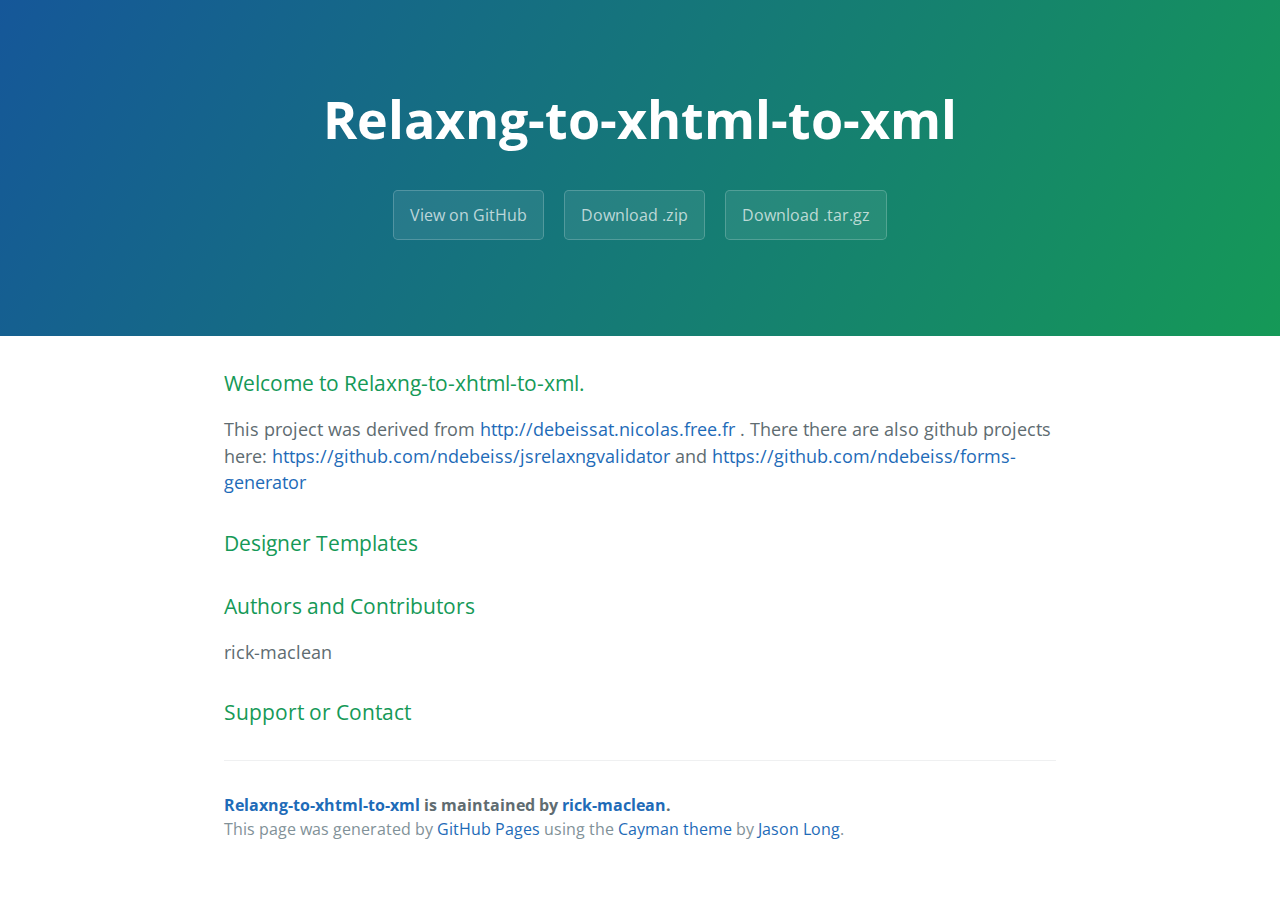
<file: index.html>
<!DOCTYPE html>
<html lang="en-us">
  <head>
    <meta charset="UTF-8">
    <title>Relaxng-to-xhtml-to-xml by rick-maclean</title>
    <meta name="viewport" content="width=device-width, initial-scale=1">
    <link rel="stylesheet" type="text/css" href="stylesheets/normalize.css" media="screen">
    <link href='https://fonts.googleapis.com/css?family=Open+Sans:400,700' rel='stylesheet' type='text/css'>
    <link rel="stylesheet" type="text/css" href="stylesheets/stylesheet.css" media="screen">
    <link rel="stylesheet" type="text/css" href="stylesheets/github-light.css" media="screen">
  </head>
  <body>
    <section class="page-header">
      <h1 class="project-name">Relaxng-to-xhtml-to-xml</h1>
      <h2 class="project-tagline"></h2>
      <a href="https://github.com/rick-maclean/relaxng-to-xhtml-to-xml" class="btn">View on GitHub</a>
      <a href="https://github.com/rick-maclean/relaxng-to-xhtml-to-xml/zipball/master" class="btn">Download .zip</a>
      <a href="https://github.com/rick-maclean/relaxng-to-xhtml-to-xml/tarball/master" class="btn">Download .tar.gz</a>
    </section>

    <section class="main-content">
      <h3>
<a id="welcome-to-relaxng-to-xhtml-to-xml" class="anchor" href="#welcome-to-relaxng-to-xhtml-to-xml" aria-hidden="true"><span aria-hidden="true" class="octicon octicon-link"></span></a>Welcome to Relaxng-to-xhtml-to-xml.</h3>

<p>This project was derived from <a href="http://debeissat.nicolas.free.fr">http://debeissat.nicolas.free.fr</a> . 
There there are also github projects here: <a href="https://github.com/ndebeiss/jsrelaxngvalidator">https://github.com/ndebeiss/jsrelaxngvalidator</a>  and <a href="https://github.com/ndebeiss/forms-generator">https://github.com/ndebeiss/forms-generator</a></p>

<h3>
<a id="designer-templates" class="anchor" href="#designer-templates" aria-hidden="true"><span aria-hidden="true" class="octicon octicon-link"></span></a>Designer Templates</h3>

<h3>
<a id="authors-and-contributors" class="anchor" href="#authors-and-contributors" aria-hidden="true"><span aria-hidden="true" class="octicon octicon-link"></span></a>Authors and Contributors</h3>

<p>rick-maclean </p>

<h3>
<a id="support-or-contact" class="anchor" href="#support-or-contact" aria-hidden="true"><span aria-hidden="true" class="octicon octicon-link"></span></a>Support or Contact</h3>

      <footer class="site-footer">
        <span class="site-footer-owner"><a href="https://github.com/rick-maclean/relaxng-to-xhtml-to-xml">Relaxng-to-xhtml-to-xml</a> is maintained by <a href="https://github.com/rick-maclean">rick-maclean</a>.</span>

        <span class="site-footer-credits">This page was generated by <a href="https://pages.github.com">GitHub Pages</a> using the <a href="https://github.com/jasonlong/cayman-theme">Cayman theme</a> by <a href="https://twitter.com/jasonlong">Jason Long</a>.</span>
      </footer>

    </section>

  
  </body>
</html>
</file>
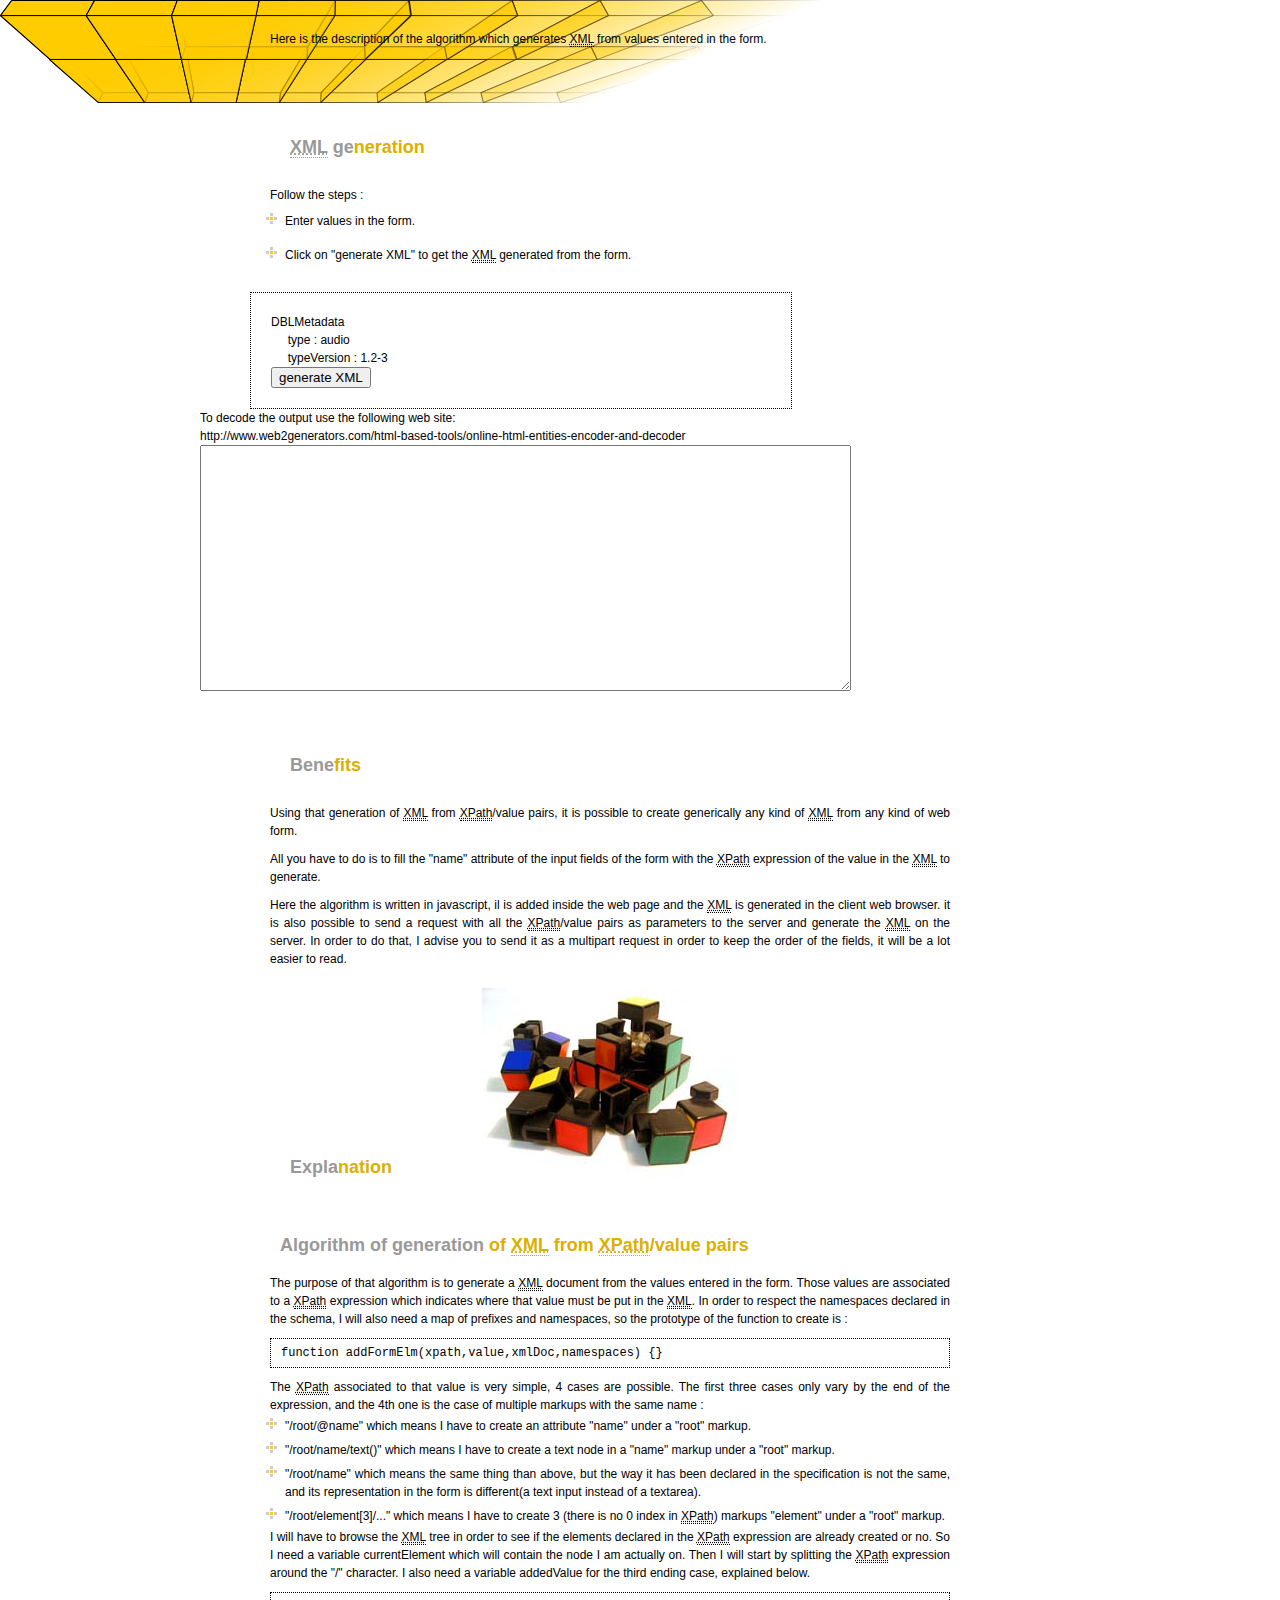
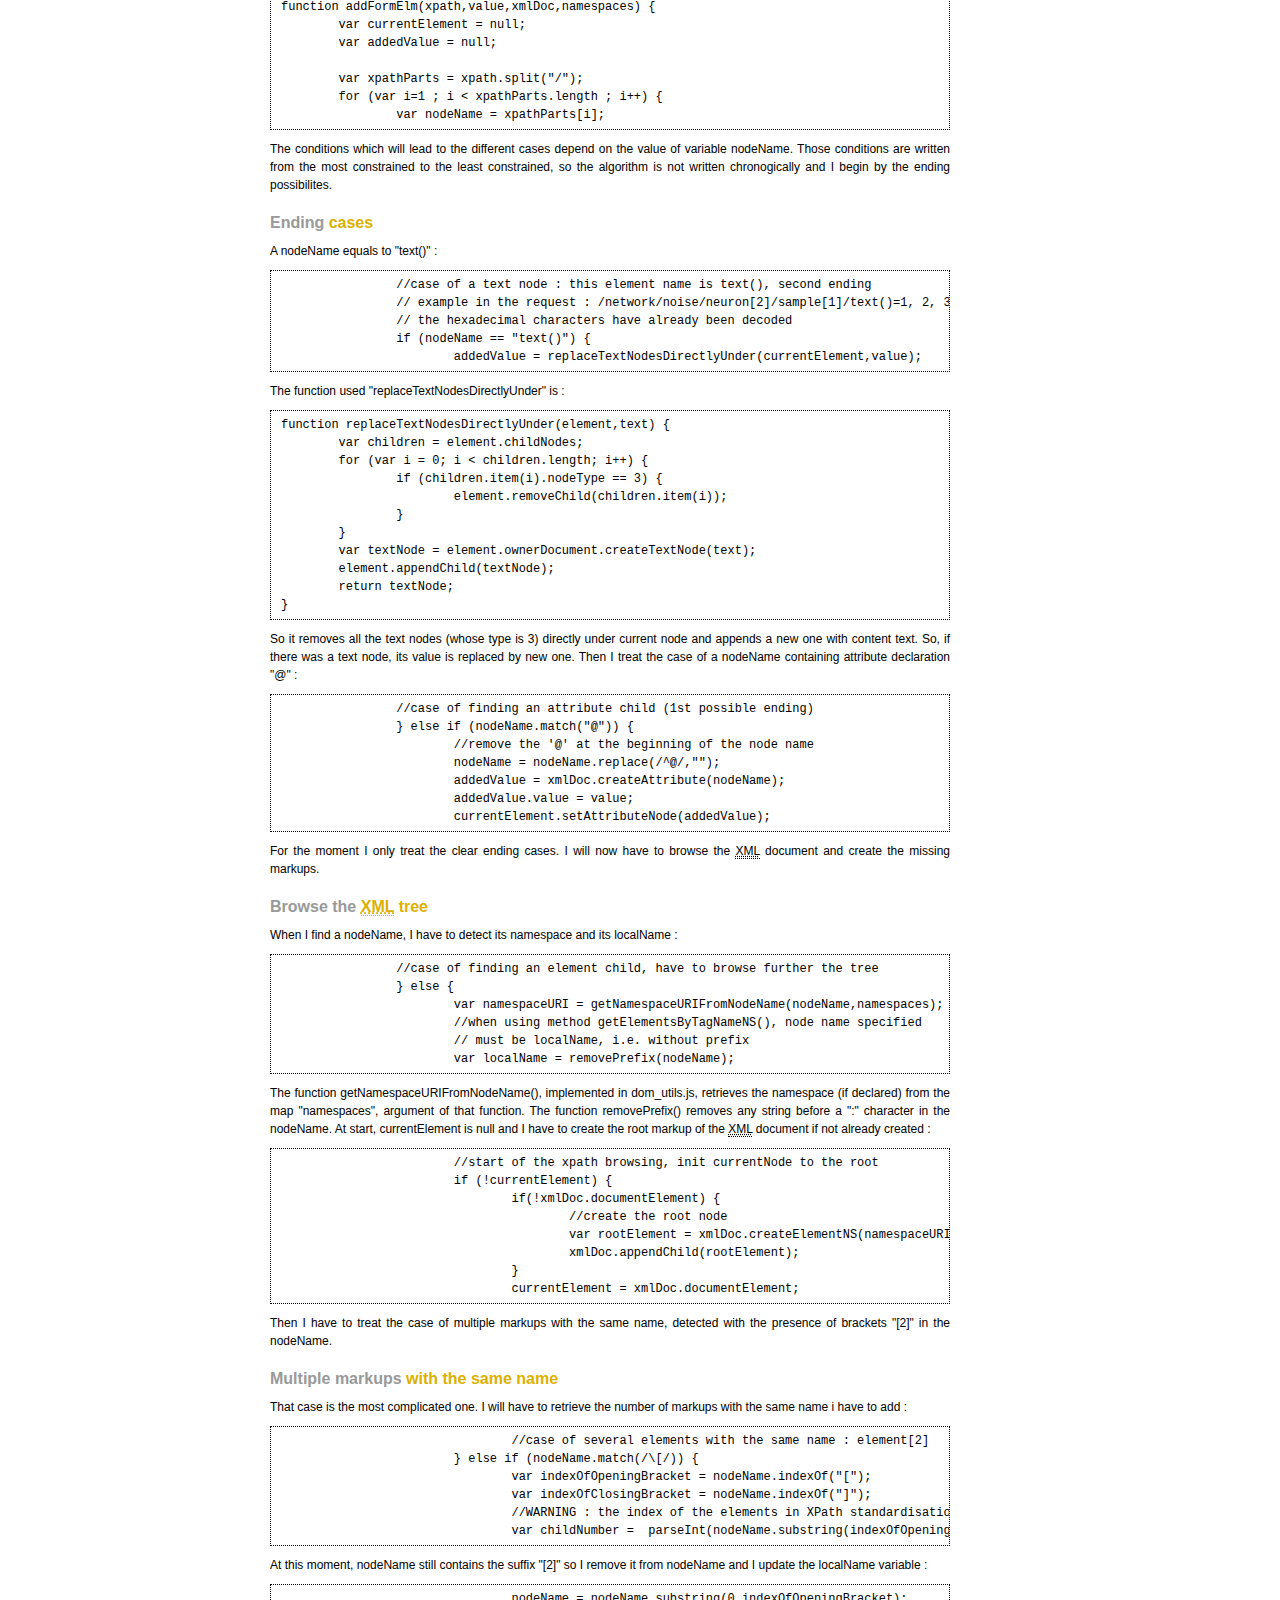
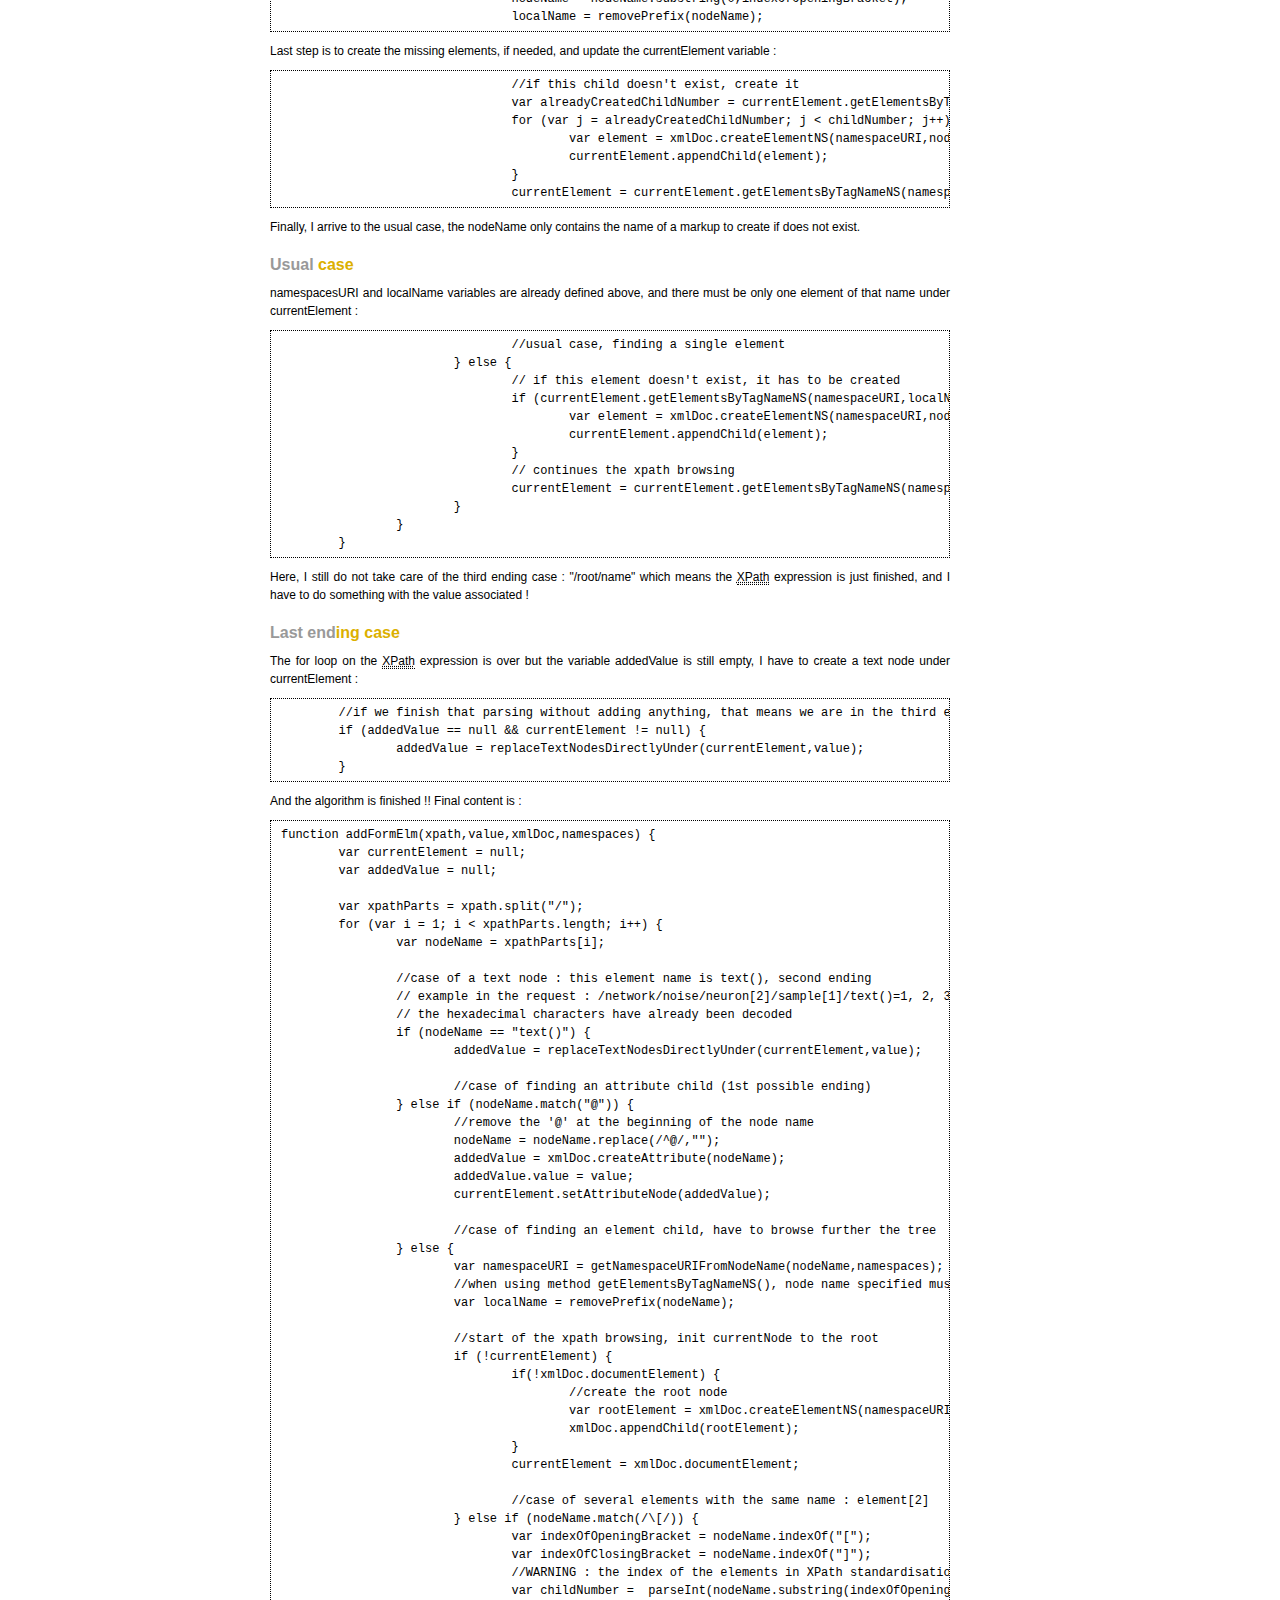
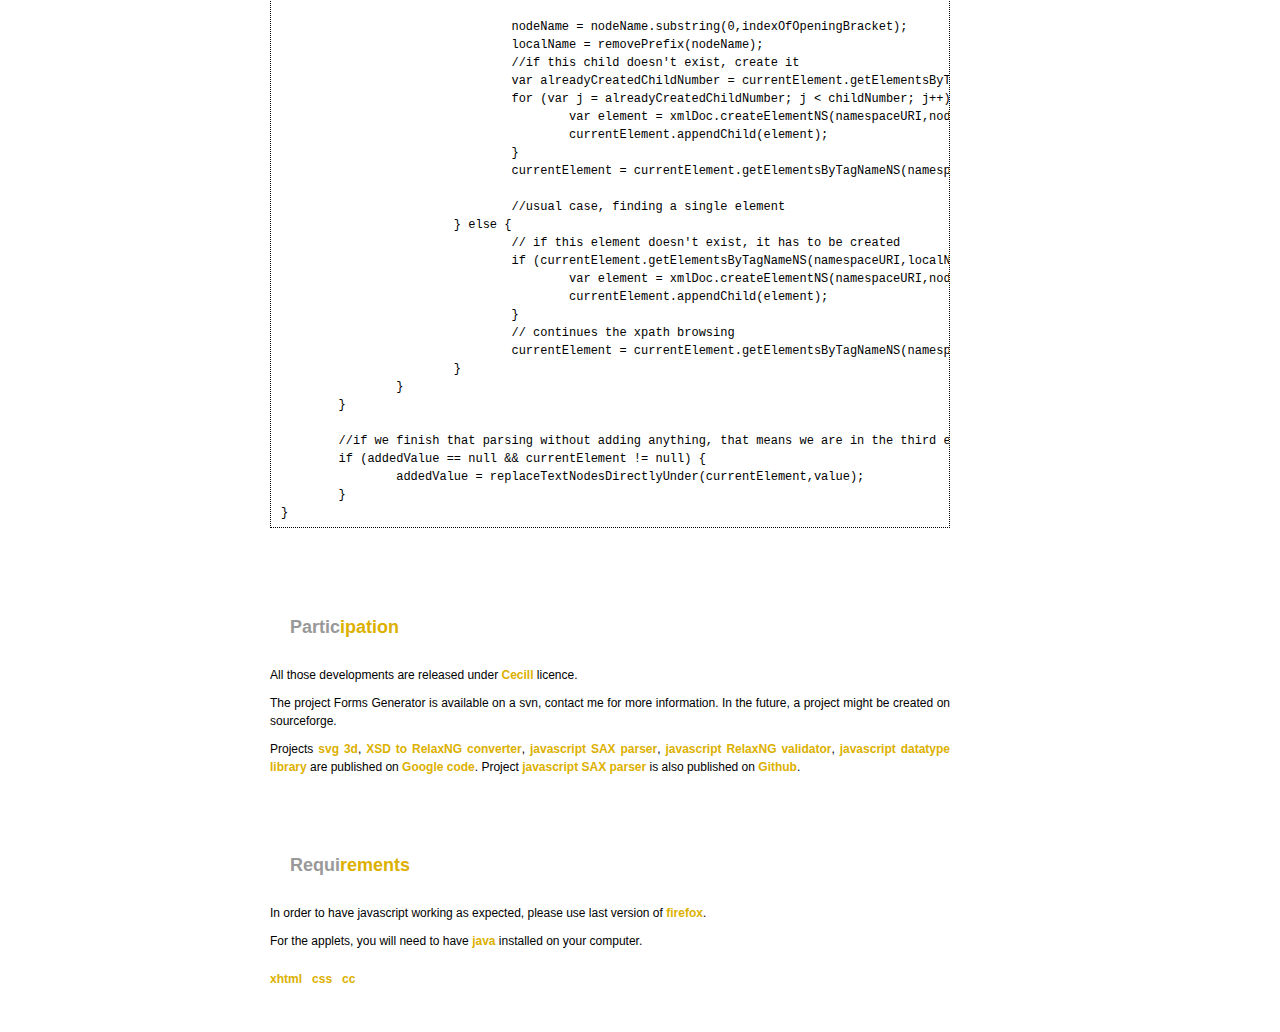
<file: TransformXHTMLtoXML-metadata13-rickb.html>
﻿
<!DOCTYPE html PUBLIC "-//W3C//DTD XHTML 1.0 Strict//EN" "http://www.w3.org/TR/xhtml1/DTD/xhtml1-strict.dtd">
<html xmlns="http://www.w3.org/1999/xhtml" xml:lang="en" lang="en" xmlns:svg="http://www.w3.org/2000/svg">
<head>
    <meta http-equiv="content-type" content="text/html; charset=iso-8859-1" />
    <meta name="author" content="Nicolas Debeissat" />
    <meta name="keywords" content="svg 3d svg3d xml xsd relaxng rng xsl xslt xpath xhtml html sax dom parser parse javascript ecmascript form data schema zbuffer z-buffer" />
    <meta name="description" content="Generation of XML from generated XHTML form, with input fields marked with XPath pointers" />
    <meta name="robots" content="all" />
    <meta name="verify-v1" content="EoH40hkYQVbjboCxth9Wylyi0qH468WUDOuyiiCYi0A=" />

    <title>Transformation of a RelaxNG schema into a XHTML form</title>

    <link rel="stylesheet" type="text/css" href="css/reset.css" />
    <link rel="stylesheet" type="text/css" href="css/main.css?version=03_05_15" />

    <script type="text/javascript" src="forms/js/extras.js"></script>
    <script type="text/javascript" src="forms/js/applyXslt.js"></script>
    <script type="text/javascript" src="forms/js/dom_utils.js"></script>
    <script type="text/javascript" src="forms/js/form_initialization.js"></script>
    <script type="text/javascript" src="forms/js/form_saving.js"></script>
    <script type="text/javascript" src="forms/js/formFunctions.js"></script>
    <script type="text/javascript" src="forms/js/manageWhiteSpace.js"></script>
    <script type="text/javascript" src="forms/js/save_xml.js"></script>

    <style type="text/css">
        #demonstration #form.generate_form {
            border: 1px dotted;
            margin-left: 50px;
            padding: 20px;
            width: 500px;
        }

        #demonstration #xml {
            display: inline;
        }
    </style>

</head>

<body onload="window.defaultStatus='original status';" id="bodyId">
    <div id="container">
        <div id="intro">
 
            <div id="quickSummary">
                <p class="p1">
                    <span>
                        Here is the description of the algorithm which generates <acronym title="EXtensible Markup Language">XML</acronym> from values entered in the form.
                    </span>
                </p>
                <p class="p2"><span></span></p>
                <p class="p3"><span></span></p>
            </div>

            <div id="preamble">
                <h3><span class="grey"><acronym title="EXtensible Markup Language">XML</acronym> ge</span><span class="yellow">neration</span></h3>
                <p class="p1">
                    <span>
                        Follow the steps :
                    </span>
                </p>
                <ol>
                    <li>Enter values in the form.</li>
                    <li>Click on &quot;generate XML&quot; to get the <acronym title="EXtensible Markup Language">XML</acronym> generated from the form.</li>
                </ol>
            </div>
        </div>

        <div id="demonstration">
            <form id="form" class="generate_form">
                <div name="/DBLMetadata" class="element">
                    <label for="/DBLMetadata" class="element">DBLMetadata</label><div class="attribute">
                        <span class="indent">    </span><label for="/DBLMetadata/@type" class="attribute">
                            type :
                        </label>audio
                    </div>
                    <div class="attribute">
                        <span class="indent">    </span><label for="/DBLMetadata/@typeVersion" class="attribute">
                            typeVersion :
                        </label>1.2-3
                    </div>
                </div>
                <input type="button" value="generate XML" onclick="saveChanges('form','xml')" />
            </form>
            <div>
                
            </div>
            <div>
                To decode the  output  use the following web site:

            </div>
            <div>
                http://www.web2generators.com/html-based-tools/online-html-entities-encoder-and-decoder

            </div>
            <textarea id="xml" rows="20" cols="90"></textarea>
            
        </div>

        <div id="supportingText">
            <div id="benefits">
                <h3><span class="grey">Bene</span><span class="yellow">fits</span></h3>	    		<p class="p1">
                    <span>
                        Using that generation of <acronym title="EXtensible Markup Language">XML</acronym> from <acronym title="Xml Path language">XPath</acronym>/value pairs, it is possible to create generically
                        any kind of <acronym title="EXtensible Markup Language">XML</acronym> from any kind of web form.
                    </span>
                </p>
                <p class="p2">
                    <span>
                        All you have to do is to fill the &quot;name&quot; attribute of the input fields of the form with the <acronym title="Xml Path language">XPath</acronym>					expression of the value in the <acronym title="EXtensible Markup Language">XML</acronym> to generate.
                    </span>
                </p>
                <p class="p3">
                    <span>
                        Here the algorithm is written in javascript, il is added inside the web page and the <acronym title="EXtensible Markup Language">XML</acronym> is generated in the
                        client web browser. it is also possible to send a request with all the <acronym title="Xml Path language">XPath</acronym>/value pairs as parameters to the
                        server and generate the <acronym title="EXtensible Markup Language">XML</acronym> on the server. In order to do that, I advise you to send it as a multipart request
                        in order to keep the order of the fields, it will be a lot easier to read.
                    </span>
                </p>
            </div>

            <div id="explanation">
                <h3><span class="grey">Expla</span><span class="yellow">nation</span></h3>				<h4>
                    <span class="grey">Algorithm of generation</span><span class="yellow">
                        of <acronym title="EXtensible Markup Language">XML</acronym> from <acronym title="Xml Path language">XPath</acronym>/value
                        pairs
                    </span>
                </h4>
                <p class="p1">
                    <span>
                        The purpose of that algorithm is to generate a <acronym title="EXtensible Markup Language">XML</acronym> document from the values entered in the form. Those values
                        are associated to a <acronym title="Xml Path language">XPath</acronym> expression which indicates where that value must be put in the <acronym title="EXtensible Markup Language">XML</acronym>.
                        In order to respect the namespaces declared in the schema, I will also need a map of prefixes and namespaces,
                        so the prototype of the function to create is :
<pre><code>function addFormElm(xpath,value,xmlDoc,namespaces) {}
</code></pre>

                        The <acronym title="Xml Path language">XPath</acronym> associated to that value is very simple, 4 cases are possible. The first three cases only vary by
                        the end of the expression, and the 4th one is the case of multiple markups with the same name :
                        <ol>
                            <li>&quot;/root/@name&quot; which means I have to create an attribute &quot;name&quot; under a &quot;root&quot; markup.</li>
                            <li>&quot;/root/name/text()&quot; which means I have to create a text node in a &quot;name&quot; markup under a &quot;root&quot; markup.</li>
                            <li>
                                &quot;/root/name&quot; which means the same thing than above, but the way it has been declared in the specification is
                                not the same, and its representation in the form is different(a text input instead of a textarea).
                            </li>
                            <li>
                                &quot;/root/element[3]/...&quot; which means I have to create 3 (there is no 0 index in <acronym title="Xml Path language">XPath</acronym>) markups
                                &quot;element&quot; under a &quot;root&quot; markup.
                            </li>
                        </ol>
                        I will have to browse the <acronym title="EXtensible Markup Language">XML</acronym> tree in order to see if the elements declared in the <acronym title="Xml Path language">XPath</acronym>					expression are already	created or no. So I need a variable currentElement which will contain the node I am actually on.
                        Then I will start by splitting the <acronym title="Xml Path language">XPath</acronym> expression around the &quot;/&quot; character.
                        I also need a variable addedValue for the third ending case, explained below.
<pre><code>function addFormElm(xpath,value,xmlDoc,namespaces) {
	var currentElement = null;
	var addedValue = null;
	
	var xpathParts = xpath.split(&quot;/&quot;);
	for (var i=1 ; i &lt; xpathParts.length ; i++) {
		var nodeName = xpathParts[i];
</code></pre>
                    </span>
                </p>

                <p class="p2">
                    <span>
                        The conditions which will lead to the different cases depend on the value of variable nodeName.
                        Those conditions are written from the most constrained to the least constrained, so the algorithm is not written
                        chronogically and I begin by the ending possibilites.

                        <h5><span class="grey">Ending</span><span class="yellow"> cases</span></h5>

                        A nodeName equals to &quot;text()&quot; :
<pre><code>		//case of a text node : this element name is text(), second ending
		// example in the request : /network/noise/neuron[2]/sample[1]/text()=1, 2, 3, 4, 5, 6, 7, 8, 9
		// the hexadecimal characters have already been decoded
		if (nodeName == &quot;text()&quot;) {
			addedValue = replaceTextNodesDirectlyUnder(currentElement,value);
</code></pre>
                        The function used "replaceTextNodesDirectlyUnder" is :
<pre><code>function replaceTextNodesDirectlyUnder(element,text) {
	var children = element.childNodes;
	for (var i = 0; i &lt; children.length; i++) {
		if (children.item(i).nodeType == 3) {
			element.removeChild(children.item(i));
		}
	}
	var textNode = element.ownerDocument.createTextNode(text);
	element.appendChild(textNode);
	return textNode;
}
</code></pre>
                        So it removes all the text nodes (whose type is 3) directly under current node and appends a new one with content text.
                        So, if there was a text node, its value is replaced by new one.


                        Then I treat the case of a nodeName containing attribute declaration "@" :
<pre><code>		//case of finding an attribute child (1st possible ending)
		} else if (nodeName.match(&quot;@&quot;)) {
			//remove the '@' at the beginning of the node name
			nodeName = nodeName.replace(/^@/,&quot;&quot;);
			addedValue = xmlDoc.createAttribute(nodeName);
			addedValue.value = value;
			currentElement.setAttributeNode(addedValue);
</code></pre>
                    </span>
                </p>

                <p class="p3">
                    <span>
                        For the moment I only treat the clear ending cases. I will now have to browse the <acronym title="EXtensible Markup Language">XML</acronym> document and create
                        the missing markups.

                        <h5><span class="grey">Browse the</span><span class="yellow"> <acronym title="EXtensible Markup Language">XML</acronym> tree</span></h5>

                        When I find a nodeName, I have to detect its namespace and its localName :
<pre><code>		//case of finding an element child, have to browse further the tree
		} else {
			var namespaceURI = getNamespaceURIFromNodeName(nodeName,namespaces);
			//when using method getElementsByTagNameNS(), node name specified
			// must be localName, i.e. without prefix
			var localName = removePrefix(nodeName);
</code></pre>
                        The function getNamespaceURIFromNodeName(), implemented in dom_utils.js, retrieves the namespace (if declared) from the
                        map "namespaces", argument of that function.
                        The function removePrefix() removes any string before a ":" character in the nodeName.

                        At start, currentElement is null and I have to create the root markup of the <acronym title="EXtensible Markup Language">XML</acronym> document if not already created :
<pre><code>			//start of the xpath browsing, init currentNode to the root
			if (!currentElement) {
				if(!xmlDoc.documentElement) {
					//create the root node
					var rootElement = xmlDoc.createElementNS(namespaceURI,nodeName);
					xmlDoc.appendChild(rootElement);
				}
				currentElement = xmlDoc.documentElement;
</code></pre>
                    </span>
                </p>

                <p class="p4">
                    <span>
                        Then I have to treat the case of multiple markups with the same name, detected with the presence of brackets "[2]"
                        in the nodeName.

                        <h5><span class="grey">Multiple markups</span><span class="yellow"> with the same name</span></h5>

                        That case is the most complicated one. I will have to retrieve the number of markups with the same name i have to add :
<pre><code>				//case of several elements with the same name : element[2]
			} else if (nodeName.match(/\[/)) {
				var indexOfOpeningBracket = nodeName.indexOf(&quot;[&quot;);
				var indexOfClosingBracket = nodeName.indexOf(&quot;]&quot;);
				//WARNING : the index of the elements in XPath standardisation begins from 1 so this childNumber is index+1
				var childNumber =  parseInt(nodeName.substring(indexOfOpeningBracket + 1,indexOfClosingBracket));
</code></pre>
                        At this moment, nodeName still contains the suffix "[2]" so I remove it from nodeName and I update the localName variable :
<pre><code>				nodeName = nodeName.substring(0,indexOfOpeningBracket);
				localName = removePrefix(nodeName);
</code></pre>
                        Last step is to create the missing elements, if needed, and update the currentElement variable :
<pre><code>				//if this child doesn't exist, create it
				var alreadyCreatedChildNumber = currentElement.getElementsByTagNameNS(namespaceURI,localName).length;
				for (var j = alreadyCreatedChildNumber; j &lt; childNumber; j++) {
					var element = xmlDoc.createElementNS(namespaceURI,nodeName);
					currentElement.appendChild(element);
				}
				currentElement = currentElement.getElementsByTagNameNS(namespaceURI,localName).item(childNumber-1);
</code></pre>
                    </span>
                </p>

                <p class="p5">
                    <span>
                        Finally, I arrive to the usual case, the nodeName only contains the name of a markup to create if does not exist.

                        <h5><span class="grey">Usual </span><span class="yellow">case</span></h5>

                        namespacesURI and localName variables are already defined above, and there must be only one element of that name under
                        currentElement :
<pre><code>				//usual case, finding a single element
			} else {
				// if this element doesn't exist, it has to be created
				if (currentElement.getElementsByTagNameNS(namespaceURI,localName).length == 0) {
					var element = xmlDoc.createElementNS(namespaceURI,nodeName);
					currentElement.appendChild(element);
				}
				// continues the xpath browsing
				currentElement = currentElement.getElementsByTagNameNS(namespaceURI,localName).item(0);
			}
		}
	}
</code></pre>
                    </span>
                </p>

                <p class="p6">
                    <span>
                        Here, I still do not take care of the third ending case : "/root/name" which means the <acronym title="Xml Path language">XPath</acronym> expression
                        is just finished, and I have to do something with the value associated !

                        <h5><span class="grey">Last end</span><span class="yellow">ing case</span></h5>

                        The for loop on the <acronym title="Xml Path language">XPath</acronym> expression is over but the variable addedValue is still empty, I have to create
                        a text node under currentElement :
<pre><code>	//if we finish that parsing without adding anything, that means we are in the third ending case, i.e. a string data node
	if (addedValue == null &amp;&amp; currentElement != null) {
		addedValue = replaceTextNodesDirectlyUnder(currentElement,value);
	}
</code></pre>
                        And the algorithm is finished !!
                        Final content is :
<pre><code>function addFormElm(xpath,value,xmlDoc,namespaces) {
	var currentElement = null;
	var addedValue = null;
	
	var xpathParts = xpath.split(&quot;/&quot;);
	for (var i = 1; i &lt; xpathParts.length; i++) {
		var nodeName = xpathParts[i];
		
		//case of a text node : this element name is text(), second ending
		// example in the request : /network/noise/neuron[2]/sample[1]/text()=1, 2, 3, 4, 5, 6, 7, 8, 9
		// the hexadecimal characters have already been decoded
		if (nodeName == &quot;text()&quot;) {
			addedValue = replaceTextNodesDirectlyUnder(currentElement,value);
			
			//case of finding an attribute child (1st possible ending)
		} else if (nodeName.match(&quot;@&quot;)) {
			//remove the '@' at the beginning of the node name
			nodeName = nodeName.replace(/^@/,&quot;&quot;);
			addedValue = xmlDoc.createAttribute(nodeName);
			addedValue.value = value;
			currentElement.setAttributeNode(addedValue);
			
			//case of finding an element child, have to browse further the tree
		} else {
			var namespaceURI = getNamespaceURIFromNodeName(nodeName,namespaces);
			//when using method getElementsByTagNameNS(), node name specified must be localName, i.e. without prefix
			var localName = removePrefix(nodeName);
			
			//start of the xpath browsing, init currentNode to the root
			if (!currentElement) {
				if(!xmlDoc.documentElement) {
					//create the root node
					var rootElement = xmlDoc.createElementNS(namespaceURI,nodeName);
					xmlDoc.appendChild(rootElement);
				}
				currentElement = xmlDoc.documentElement;
				
				//case of several elements with the same name : element[2]
			} else if (nodeName.match(/\[/)) {
				var indexOfOpeningBracket = nodeName.indexOf(&quot;[&quot;);
				var indexOfClosingBracket = nodeName.indexOf(&quot;]&quot;);
				//WARNING : the index of the elements in XPath standardisation begins from 1 so this childNumber is index+1
				var childNumber =  parseInt(nodeName.substring(indexOfOpeningBracket + 1,indexOfClosingBracket));
				
				nodeName = nodeName.substring(0,indexOfOpeningBracket);
				localName = removePrefix(nodeName);
				//if this child doesn't exist, create it
				var alreadyCreatedChildNumber = currentElement.getElementsByTagNameNS(namespaceURI,localName).length;
				for (var j = alreadyCreatedChildNumber; j &lt; childNumber; j++) {
					var element = xmlDoc.createElementNS(namespaceURI,nodeName);
					currentElement.appendChild(element);
				}
				currentElement = currentElement.getElementsByTagNameNS(namespaceURI,localName).item(childNumber-1);
				
				//usual case, finding a single element
			} else {
				// if this element doesn't exist, it has to be created
				if (currentElement.getElementsByTagNameNS(namespaceURI,localName).length == 0) {
					var element = xmlDoc.createElementNS(namespaceURI,nodeName);
					currentElement.appendChild(element);
				}
				// continues the xpath browsing
				currentElement = currentElement.getElementsByTagNameNS(namespaceURI,localName).item(0);
			}
		}
	}
	
	//if we finish that parsing without adding anything, that means we are in the third ending case, i.e. a string data node
	if (addedValue == null &amp;&amp; currentElement != null) {
		addedValue = replaceTextNodesDirectlyUnder(currentElement,value);
	}
}
</code></pre>
                    </span>
                </p>
            </div>




            <div id="participation">
                <h3><span class="grey">Partic</span><span class="yellow">ipation</span></h3>
                <p class="p1">
                    <span>
                        All those developments are released under <a href="http://www.cecill.info/">Cecill</a> licence.
                    </span>
                </p>
                <p class="p2">
                    <span>
                        The project Forms Generator is available on a svn, contact me for more information. In the future, a project might be created on
                        sourceforge.
                    </span>
                </p>
                <p class="p3">
                    <span>
                        Projects <a href="http://code.google.com/p/svg3d/">svg 3d</a>, <a href="http://code.google.com/p/xsdtorngconverter/">XSD to RelaxNG converter</a>, <a href="http://code.google.com/p/jssaxparser/">javascript SAX parser</a>, <a href="http://code.google.com/p/jsrelaxngvalidator/">javascript RelaxNG validator</a>, <a href="http://code.google.com/p/jsdatatypelibrary/">javascript datatype library</a> are published on <a href="http://code.google.com/hosting/">Google code</a>.
                        Project <a href="https://github.com/ndebeiss/jsXmlSaxParser">javascript SAX parser</a> is also published on <a href="https://github.com/">Github</a>.
                    </span>
                </p>
            </div>

            <div id="requirements">
                <h3><span class="grey">Requi</span><span class="yellow">rements</span></h3>
                <p class="p1">
                    <span>
                        In order to have javascript working as expected, please use last version of <a href="http://www.mozilla-europe.org/fr/products/firefox/">firefox</a>.
                    </span>
                </p>
                <p class="p2">
                    <span>
                        For the applets, you will need to have <a href="http://www.java.com/fr/download/index.jsp">java</a> installed on your computer.
                    </span>
                </p>
            </div>

            <div id="footer">
                <a href="http://validator.w3.org/check/referer" title="Check the validity of this site&#8217;s XHTML">xhtml</a> &nbsp;
                <a href="http://jigsaw.w3.org/css-validator/check/referer" title="Check the validity of this site&#8217;s CSS">css</a> &nbsp;
                <a href="http://creativecommons.org/licenses/by-nc-sa/1.0/" title="View details of the license of this site, courtesy of Creative Commons.">cc</a> &nbsp;
            </div>
        </div>


    </div>
  


</body>
</html>
</file>
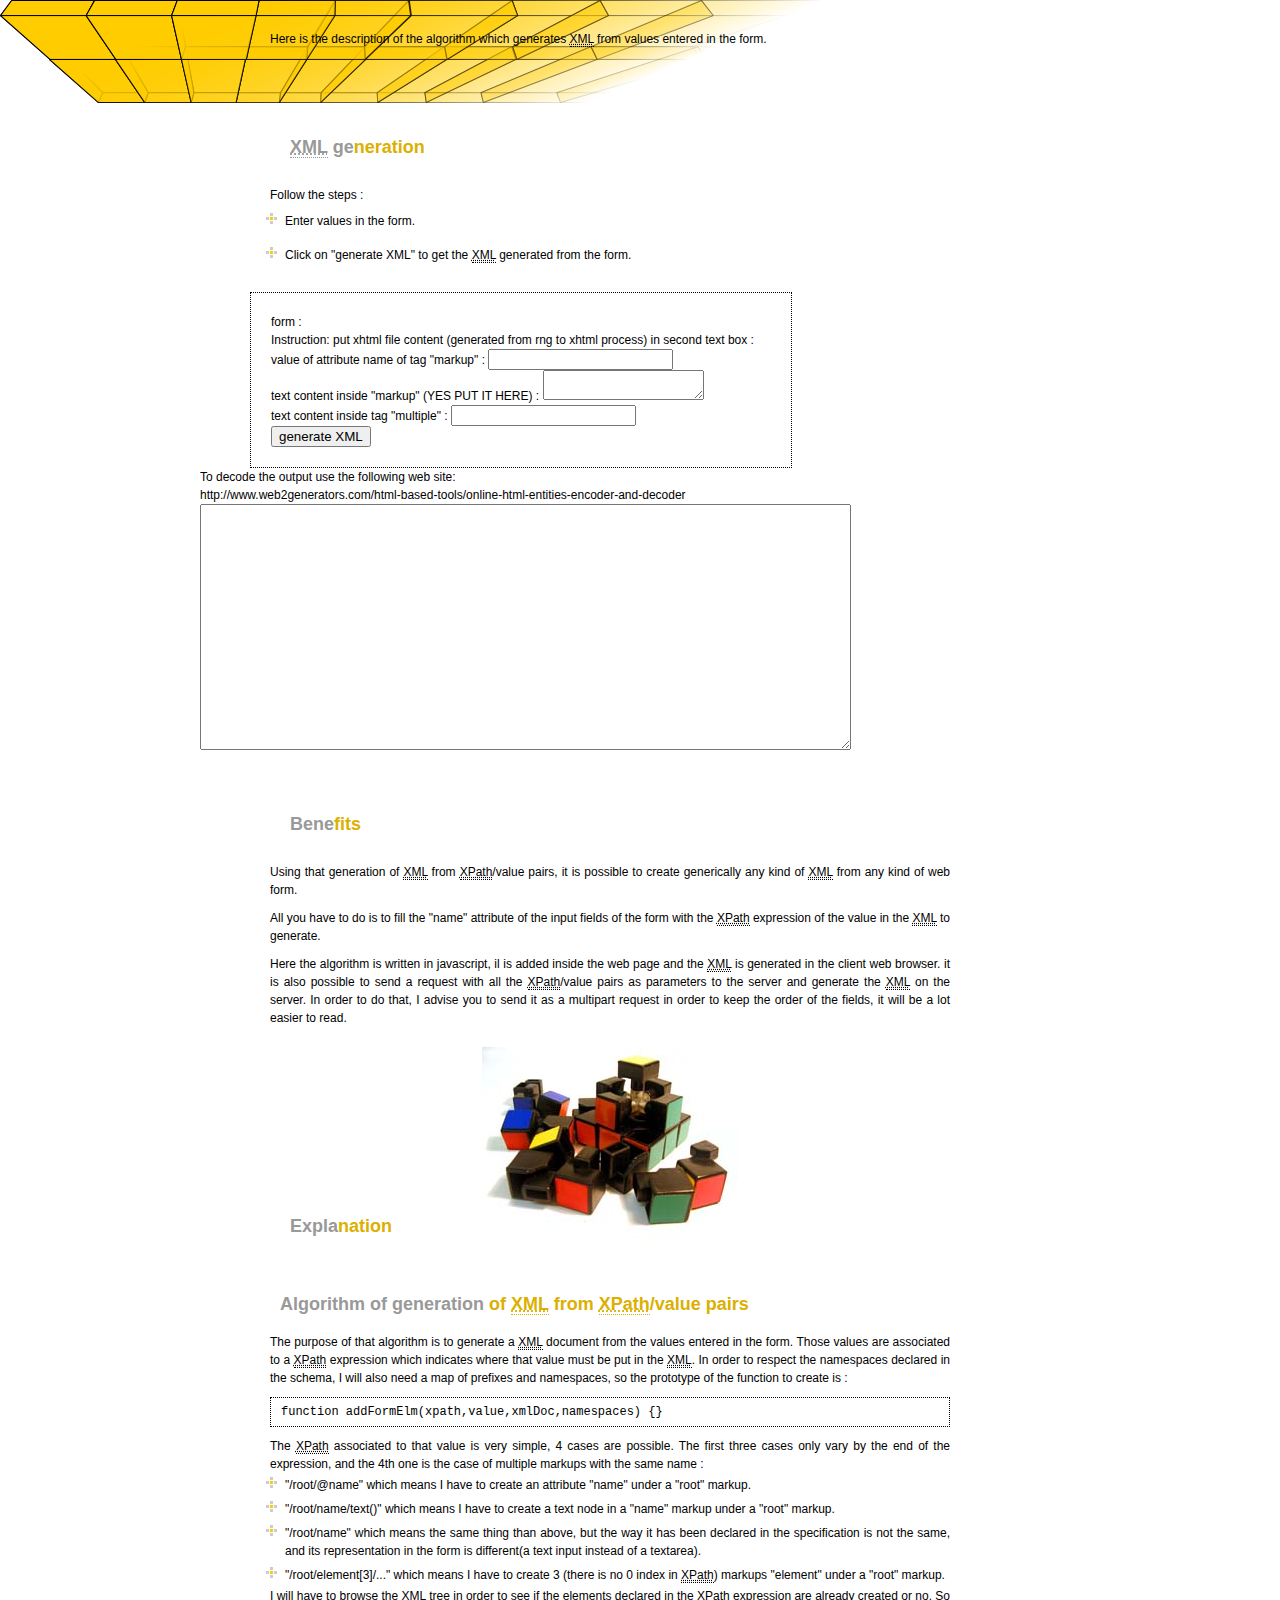
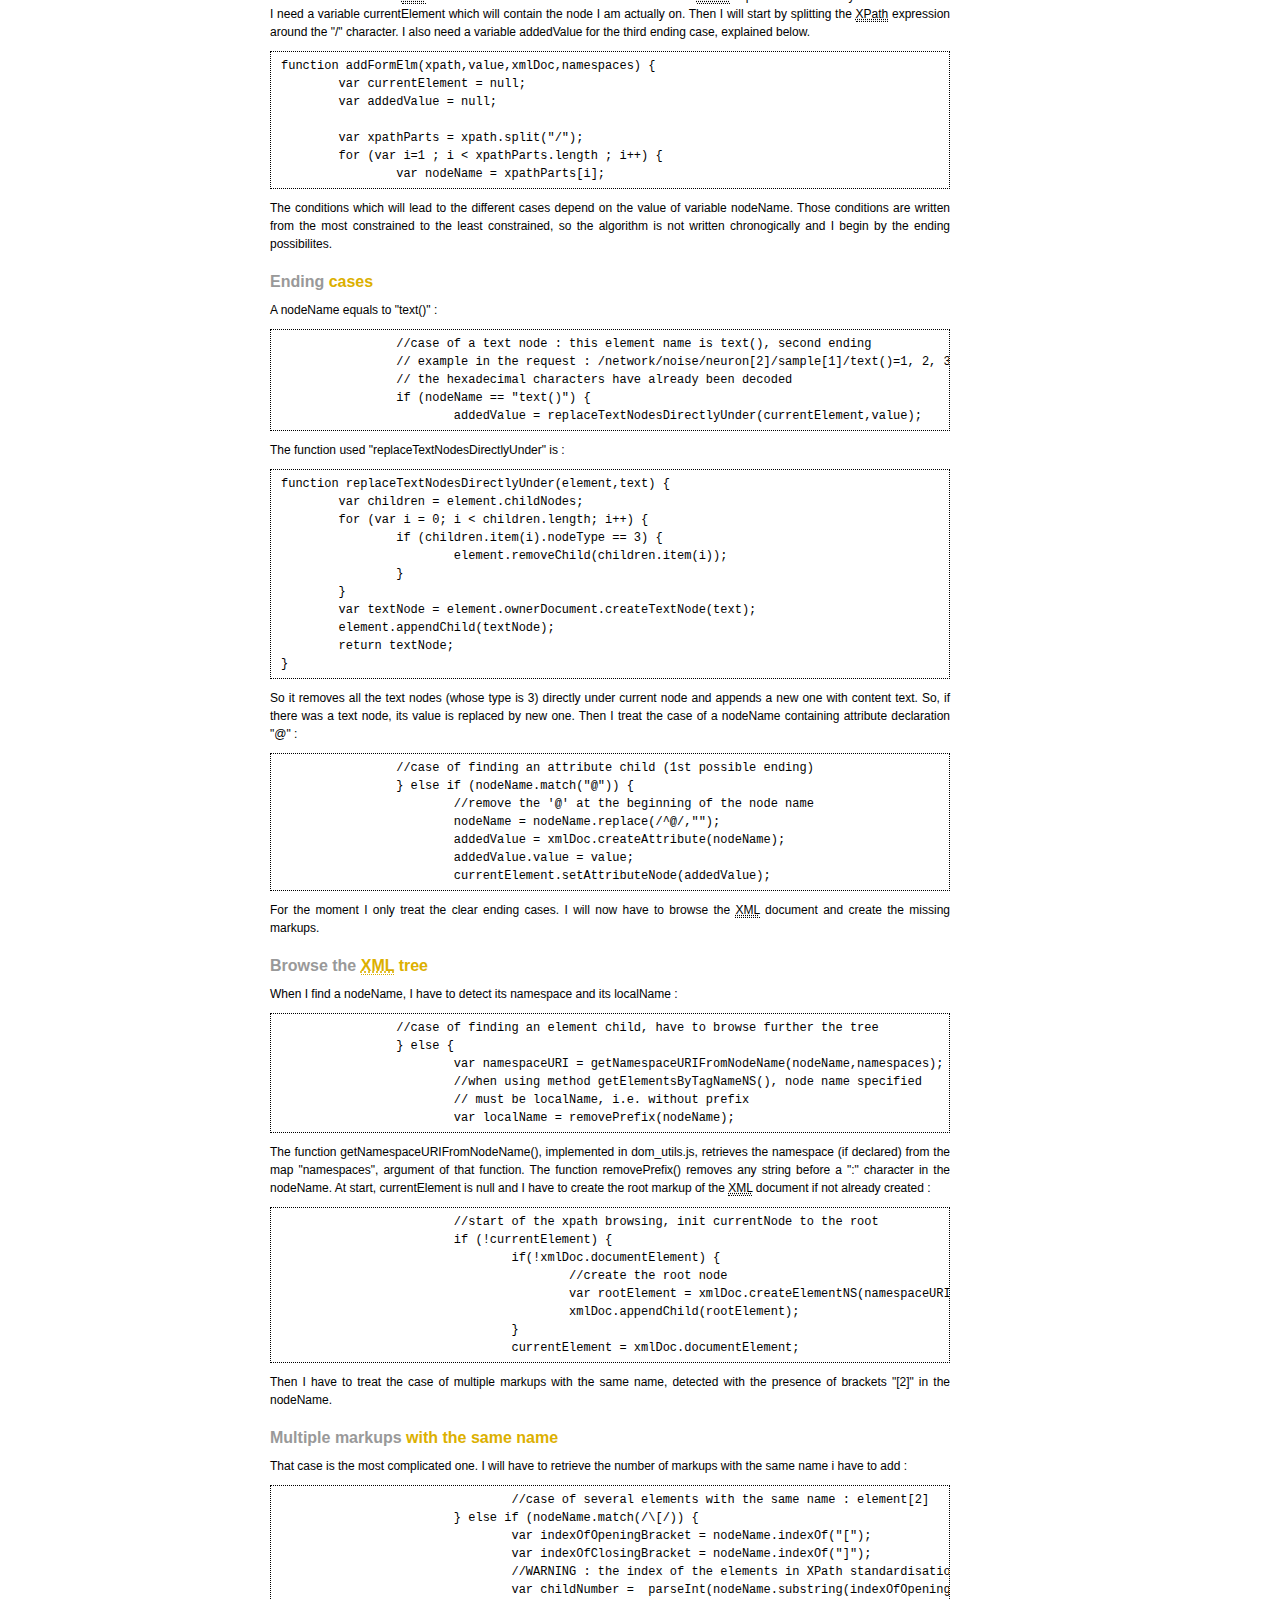
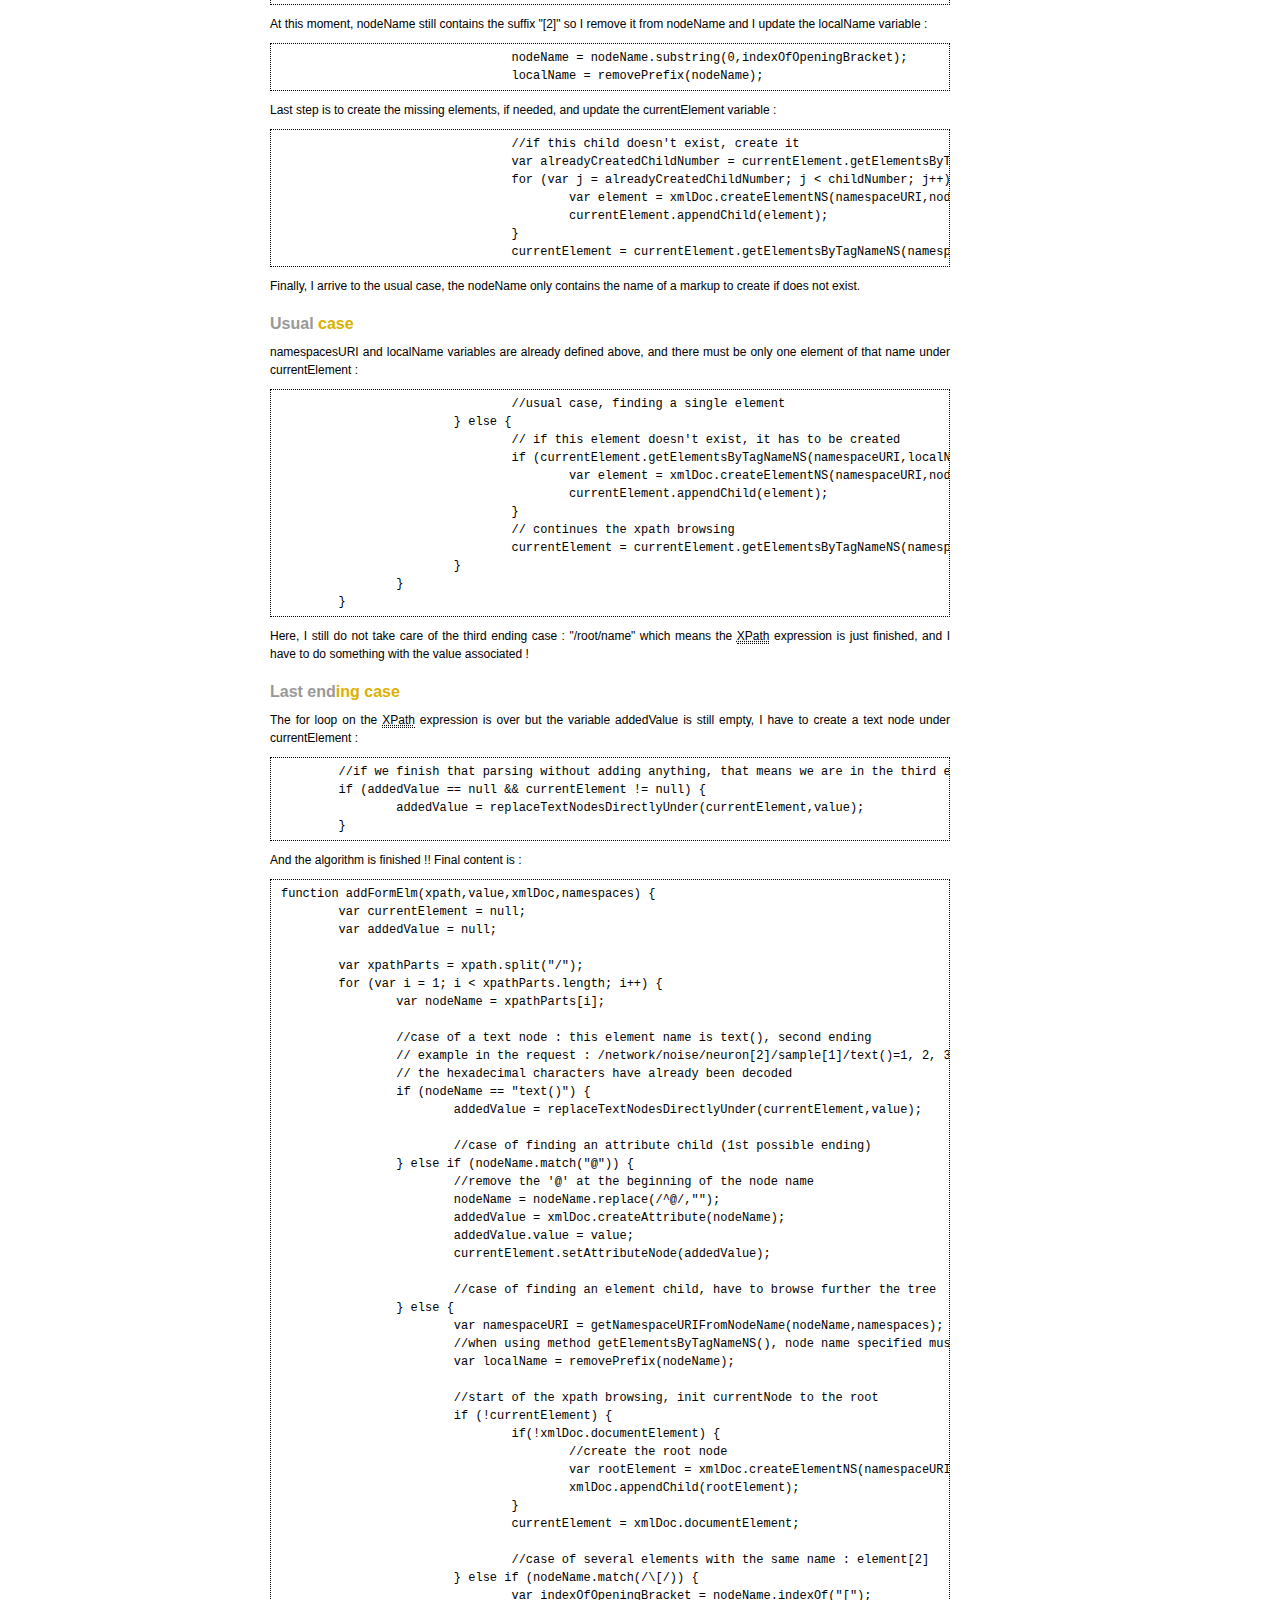
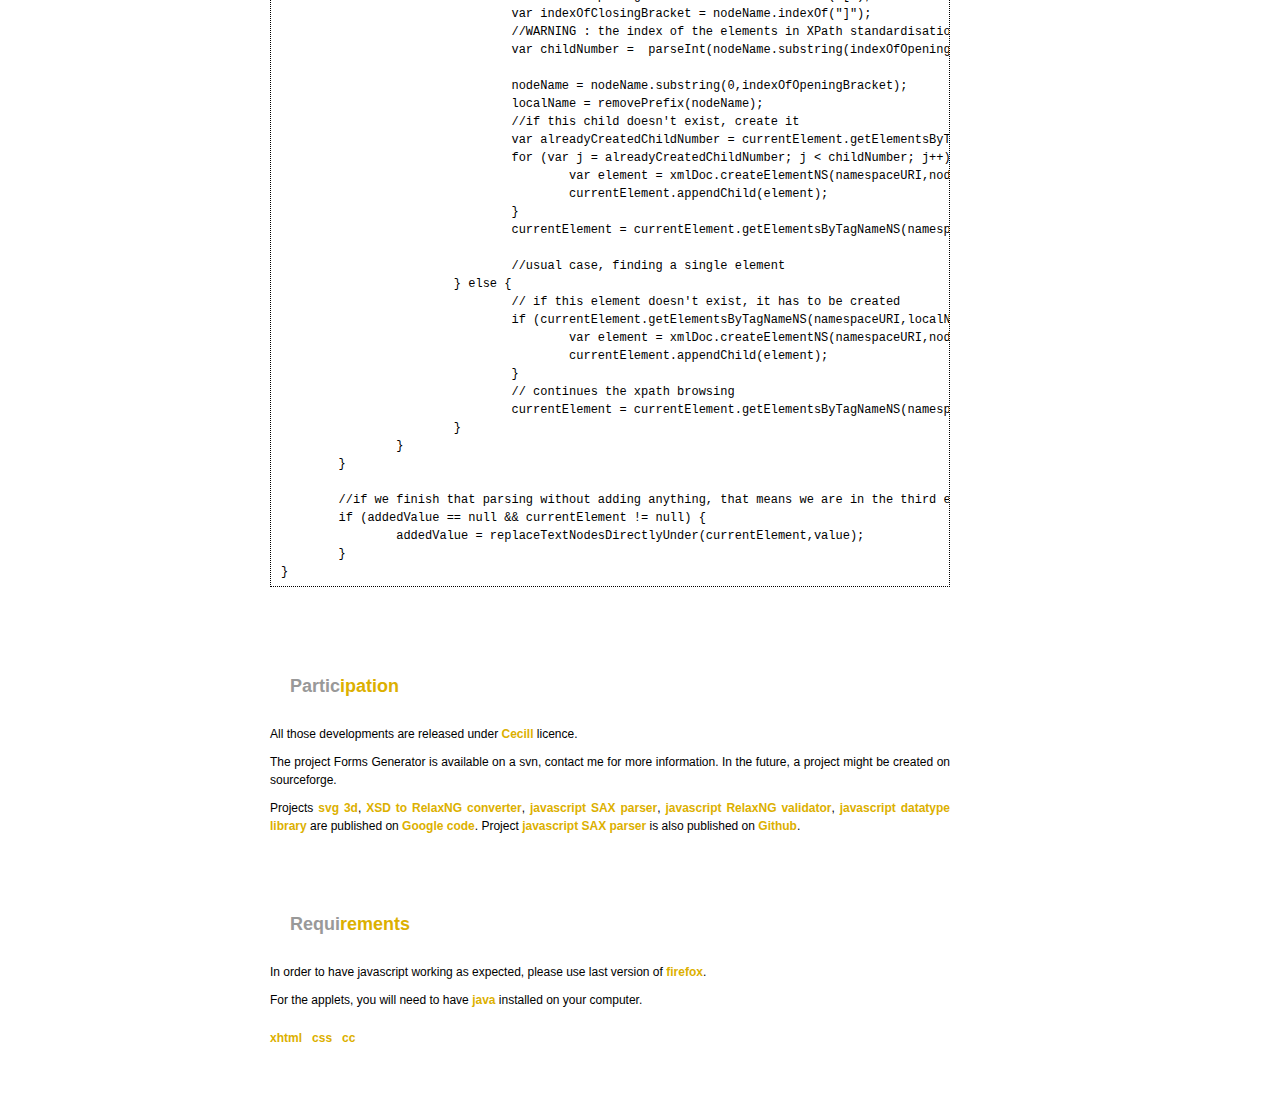
<file: TransformXHTMLtoXML.html>
﻿
<!DOCTYPE html PUBLIC "-//W3C//DTD XHTML 1.0 Strict//EN" "http://www.w3.org/TR/xhtml1/DTD/xhtml1-strict.dtd">
<html xmlns="http://www.w3.org/1999/xhtml" xml:lang="en" lang="en" xmlns:svg="http://www.w3.org/2000/svg">
<head>
    <meta http-equiv="content-type" content="text/html; charset=iso-8859-1" />
    <meta name="author" content="Nicolas Debeissat" />
    <meta name="keywords" content="svg 3d svg3d xml xsd relaxng rng xsl xslt xpath xhtml html sax dom parser parse javascript ecmascript form data schema zbuffer z-buffer" />
    <meta name="description" content="Generation of XML from generated XHTML form, with input fields marked with XPath pointers" />
    <meta name="robots" content="all" />
    <meta name="verify-v1" content="EoH40hkYQVbjboCxth9Wylyi0qH468WUDOuyiiCYi0A=" />

    <title>Transformation of a RelaxNG schema into a XHTML form</title>

    <link rel="stylesheet" type="text/css" href="css/reset.css" />
    <link rel="stylesheet" type="text/css" href="css/main.css?version=03_05_15" />

    <script type="text/javascript" src="forms/js/extras.js"></script>
    <script type="text/javascript" src="forms/js/applyXslt.js"></script>
    <script type="text/javascript" src="forms/js/dom_utils.js"></script>
    <script type="text/javascript" src="forms/js/form_initialization.js"></script>
    <script type="text/javascript" src="forms/js/form_saving.js"></script>
    <script type="text/javascript" src="forms/js/formFunctions.js"></script>
    <script type="text/javascript" src="forms/js/manageWhiteSpace.js"></script>
    <script type="text/javascript" src="forms/js/save_xml.js"></script>

    <style type="text/css">
        #demonstration #form.generate_form {
            border: 1px dotted;
            margin-left: 50px;
            padding: 20px;
            width: 500px;
        }

        #demonstration #xml {
            display: inline;
        }
    </style>

</head>

<body onload="window.defaultStatus='original status';" id="bodyId">
    <div id="container">
        <div id="intro">
 
            <div id="quickSummary">
                <p class="p1">
                    <span>
                        Here is the description of the algorithm which generates <acronym title="EXtensible Markup Language">XML</acronym> from values entered in the form.
                    </span>
                </p>
                <p class="p2"><span></span></p>
                <p class="p3"><span></span></p>
            </div>

            <div id="preamble">
                <h3><span class="grey"><acronym title="EXtensible Markup Language">XML</acronym> ge</span><span class="yellow">neration</span></h3>
                <p class="p1">
                    <span>
                        Follow the steps :
                    </span>
                </p>
                <ol>
                    <li>Enter values in the form.</li>
                    <li>Click on &quot;generate XML&quot; to get the <acronym title="EXtensible Markup Language">XML</acronym> generated from the form.</li>
                </ol>
            </div>
        </div>

        <div id="demonstration">
            <form id="form" class="generate_form">
                <div>
                    form :
                </div>
                <div>
                   Instruction:  put xhtml file content (generated from rng to xhtml process) in second text box :
                </div>
                <div>
                    <label for="/root/markup/@name">value of attribute name of tag &quot;markup&quot; :</label>
                    <input type="text" name="/root/markup/@name" />
                </div>
                <div>
                    <label for="/root/markup">text content inside &quot;markup&quot; (YES PUT IT HERE) :</label>
                    <textarea name="/root/markup"></textarea>
                </div>
                <div>
                    <label for="/root/markup/multiple">text content inside tag &quot;multiple&quot; :</label>
                    <input type="text" name="/root/markup/multiple" />
                </div>
                <input type="button" value="generate XML" onclick="saveChanges('form','xml')" />
            </form>
            <div>
                
            </div>
            <div>
                To decode the  output  use the following web site:

            </div>
            <div>
                http://www.web2generators.com/html-based-tools/online-html-entities-encoder-and-decoder

            </div>
            <textarea id="xml" rows="20" cols="90"></textarea>
            
        </div>

        <div id="supportingText">
            <div id="benefits">
                <h3><span class="grey">Bene</span><span class="yellow">fits</span></h3>	    		<p class="p1">
                    <span>
                        Using that generation of <acronym title="EXtensible Markup Language">XML</acronym> from <acronym title="Xml Path language">XPath</acronym>/value pairs, it is possible to create generically
                        any kind of <acronym title="EXtensible Markup Language">XML</acronym> from any kind of web form.
                    </span>
                </p>
                <p class="p2">
                    <span>
                        All you have to do is to fill the &quot;name&quot; attribute of the input fields of the form with the <acronym title="Xml Path language">XPath</acronym>					expression of the value in the <acronym title="EXtensible Markup Language">XML</acronym> to generate.
                    </span>
                </p>
                <p class="p3">
                    <span>
                        Here the algorithm is written in javascript, il is added inside the web page and the <acronym title="EXtensible Markup Language">XML</acronym> is generated in the
                        client web browser. it is also possible to send a request with all the <acronym title="Xml Path language">XPath</acronym>/value pairs as parameters to the
                        server and generate the <acronym title="EXtensible Markup Language">XML</acronym> on the server. In order to do that, I advise you to send it as a multipart request
                        in order to keep the order of the fields, it will be a lot easier to read.
                    </span>
                </p>
            </div>

            <div id="explanation">
                <h3><span class="grey">Expla</span><span class="yellow">nation</span></h3>				<h4>
                    <span class="grey">Algorithm of generation</span><span class="yellow">
                        of <acronym title="EXtensible Markup Language">XML</acronym> from <acronym title="Xml Path language">XPath</acronym>/value
                        pairs
                    </span>
                </h4>
                <p class="p1">
                    <span>
                        The purpose of that algorithm is to generate a <acronym title="EXtensible Markup Language">XML</acronym> document from the values entered in the form. Those values
                        are associated to a <acronym title="Xml Path language">XPath</acronym> expression which indicates where that value must be put in the <acronym title="EXtensible Markup Language">XML</acronym>.
                        In order to respect the namespaces declared in the schema, I will also need a map of prefixes and namespaces,
                        so the prototype of the function to create is :
<pre><code>function addFormElm(xpath,value,xmlDoc,namespaces) {}
</code></pre>

                        The <acronym title="Xml Path language">XPath</acronym> associated to that value is very simple, 4 cases are possible. The first three cases only vary by
                        the end of the expression, and the 4th one is the case of multiple markups with the same name :
                        <ol>
                            <li>&quot;/root/@name&quot; which means I have to create an attribute &quot;name&quot; under a &quot;root&quot; markup.</li>
                            <li>&quot;/root/name/text()&quot; which means I have to create a text node in a &quot;name&quot; markup under a &quot;root&quot; markup.</li>
                            <li>
                                &quot;/root/name&quot; which means the same thing than above, but the way it has been declared in the specification is
                                not the same, and its representation in the form is different(a text input instead of a textarea).
                            </li>
                            <li>
                                &quot;/root/element[3]/...&quot; which means I have to create 3 (there is no 0 index in <acronym title="Xml Path language">XPath</acronym>) markups
                                &quot;element&quot; under a &quot;root&quot; markup.
                            </li>
                        </ol>
                        I will have to browse the <acronym title="EXtensible Markup Language">XML</acronym> tree in order to see if the elements declared in the <acronym title="Xml Path language">XPath</acronym>					expression are already	created or no. So I need a variable currentElement which will contain the node I am actually on.
                        Then I will start by splitting the <acronym title="Xml Path language">XPath</acronym> expression around the &quot;/&quot; character.
                        I also need a variable addedValue for the third ending case, explained below.
<pre><code>function addFormElm(xpath,value,xmlDoc,namespaces) {
	var currentElement = null;
	var addedValue = null;
	
	var xpathParts = xpath.split(&quot;/&quot;);
	for (var i=1 ; i &lt; xpathParts.length ; i++) {
		var nodeName = xpathParts[i];
</code></pre>
                    </span>
                </p>

                <p class="p2">
                    <span>
                        The conditions which will lead to the different cases depend on the value of variable nodeName.
                        Those conditions are written from the most constrained to the least constrained, so the algorithm is not written
                        chronogically and I begin by the ending possibilites.

                        <h5><span class="grey">Ending</span><span class="yellow"> cases</span></h5>

                        A nodeName equals to &quot;text()&quot; :
<pre><code>		//case of a text node : this element name is text(), second ending
		// example in the request : /network/noise/neuron[2]/sample[1]/text()=1, 2, 3, 4, 5, 6, 7, 8, 9
		// the hexadecimal characters have already been decoded
		if (nodeName == &quot;text()&quot;) {
			addedValue = replaceTextNodesDirectlyUnder(currentElement,value);
</code></pre>
                        The function used "replaceTextNodesDirectlyUnder" is :
<pre><code>function replaceTextNodesDirectlyUnder(element,text) {
	var children = element.childNodes;
	for (var i = 0; i &lt; children.length; i++) {
		if (children.item(i).nodeType == 3) {
			element.removeChild(children.item(i));
		}
	}
	var textNode = element.ownerDocument.createTextNode(text);
	element.appendChild(textNode);
	return textNode;
}
</code></pre>
                        So it removes all the text nodes (whose type is 3) directly under current node and appends a new one with content text.
                        So, if there was a text node, its value is replaced by new one.


                        Then I treat the case of a nodeName containing attribute declaration "@" :
<pre><code>		//case of finding an attribute child (1st possible ending)
		} else if (nodeName.match(&quot;@&quot;)) {
			//remove the '@' at the beginning of the node name
			nodeName = nodeName.replace(/^@/,&quot;&quot;);
			addedValue = xmlDoc.createAttribute(nodeName);
			addedValue.value = value;
			currentElement.setAttributeNode(addedValue);
</code></pre>
                    </span>
                </p>

                <p class="p3">
                    <span>
                        For the moment I only treat the clear ending cases. I will now have to browse the <acronym title="EXtensible Markup Language">XML</acronym> document and create
                        the missing markups.

                        <h5><span class="grey">Browse the</span><span class="yellow"> <acronym title="EXtensible Markup Language">XML</acronym> tree</span></h5>

                        When I find a nodeName, I have to detect its namespace and its localName :
<pre><code>		//case of finding an element child, have to browse further the tree
		} else {
			var namespaceURI = getNamespaceURIFromNodeName(nodeName,namespaces);
			//when using method getElementsByTagNameNS(), node name specified
			// must be localName, i.e. without prefix
			var localName = removePrefix(nodeName);
</code></pre>
                        The function getNamespaceURIFromNodeName(), implemented in dom_utils.js, retrieves the namespace (if declared) from the
                        map "namespaces", argument of that function.
                        The function removePrefix() removes any string before a ":" character in the nodeName.

                        At start, currentElement is null and I have to create the root markup of the <acronym title="EXtensible Markup Language">XML</acronym> document if not already created :
<pre><code>			//start of the xpath browsing, init currentNode to the root
			if (!currentElement) {
				if(!xmlDoc.documentElement) {
					//create the root node
					var rootElement = xmlDoc.createElementNS(namespaceURI,nodeName);
					xmlDoc.appendChild(rootElement);
				}
				currentElement = xmlDoc.documentElement;
</code></pre>
                    </span>
                </p>

                <p class="p4">
                    <span>
                        Then I have to treat the case of multiple markups with the same name, detected with the presence of brackets "[2]"
                        in the nodeName.

                        <h5><span class="grey">Multiple markups</span><span class="yellow"> with the same name</span></h5>

                        That case is the most complicated one. I will have to retrieve the number of markups with the same name i have to add :
<pre><code>				//case of several elements with the same name : element[2]
			} else if (nodeName.match(/\[/)) {
				var indexOfOpeningBracket = nodeName.indexOf(&quot;[&quot;);
				var indexOfClosingBracket = nodeName.indexOf(&quot;]&quot;);
				//WARNING : the index of the elements in XPath standardisation begins from 1 so this childNumber is index+1
				var childNumber =  parseInt(nodeName.substring(indexOfOpeningBracket + 1,indexOfClosingBracket));
</code></pre>
                        At this moment, nodeName still contains the suffix "[2]" so I remove it from nodeName and I update the localName variable :
<pre><code>				nodeName = nodeName.substring(0,indexOfOpeningBracket);
				localName = removePrefix(nodeName);
</code></pre>
                        Last step is to create the missing elements, if needed, and update the currentElement variable :
<pre><code>				//if this child doesn't exist, create it
				var alreadyCreatedChildNumber = currentElement.getElementsByTagNameNS(namespaceURI,localName).length;
				for (var j = alreadyCreatedChildNumber; j &lt; childNumber; j++) {
					var element = xmlDoc.createElementNS(namespaceURI,nodeName);
					currentElement.appendChild(element);
				}
				currentElement = currentElement.getElementsByTagNameNS(namespaceURI,localName).item(childNumber-1);
</code></pre>
                    </span>
                </p>

                <p class="p5">
                    <span>
                        Finally, I arrive to the usual case, the nodeName only contains the name of a markup to create if does not exist.

                        <h5><span class="grey">Usual </span><span class="yellow">case</span></h5>

                        namespacesURI and localName variables are already defined above, and there must be only one element of that name under
                        currentElement :
<pre><code>				//usual case, finding a single element
			} else {
				// if this element doesn't exist, it has to be created
				if (currentElement.getElementsByTagNameNS(namespaceURI,localName).length == 0) {
					var element = xmlDoc.createElementNS(namespaceURI,nodeName);
					currentElement.appendChild(element);
				}
				// continues the xpath browsing
				currentElement = currentElement.getElementsByTagNameNS(namespaceURI,localName).item(0);
			}
		}
	}
</code></pre>
                    </span>
                </p>

                <p class="p6">
                    <span>
                        Here, I still do not take care of the third ending case : "/root/name" which means the <acronym title="Xml Path language">XPath</acronym> expression
                        is just finished, and I have to do something with the value associated !

                        <h5><span class="grey">Last end</span><span class="yellow">ing case</span></h5>

                        The for loop on the <acronym title="Xml Path language">XPath</acronym> expression is over but the variable addedValue is still empty, I have to create
                        a text node under currentElement :
<pre><code>	//if we finish that parsing without adding anything, that means we are in the third ending case, i.e. a string data node
	if (addedValue == null &amp;&amp; currentElement != null) {
		addedValue = replaceTextNodesDirectlyUnder(currentElement,value);
	}
</code></pre>
                        And the algorithm is finished !!
                        Final content is :
<pre><code>function addFormElm(xpath,value,xmlDoc,namespaces) {
	var currentElement = null;
	var addedValue = null;
	
	var xpathParts = xpath.split(&quot;/&quot;);
	for (var i = 1; i &lt; xpathParts.length; i++) {
		var nodeName = xpathParts[i];
		
		//case of a text node : this element name is text(), second ending
		// example in the request : /network/noise/neuron[2]/sample[1]/text()=1, 2, 3, 4, 5, 6, 7, 8, 9
		// the hexadecimal characters have already been decoded
		if (nodeName == &quot;text()&quot;) {
			addedValue = replaceTextNodesDirectlyUnder(currentElement,value);
			
			//case of finding an attribute child (1st possible ending)
		} else if (nodeName.match(&quot;@&quot;)) {
			//remove the '@' at the beginning of the node name
			nodeName = nodeName.replace(/^@/,&quot;&quot;);
			addedValue = xmlDoc.createAttribute(nodeName);
			addedValue.value = value;
			currentElement.setAttributeNode(addedValue);
			
			//case of finding an element child, have to browse further the tree
		} else {
			var namespaceURI = getNamespaceURIFromNodeName(nodeName,namespaces);
			//when using method getElementsByTagNameNS(), node name specified must be localName, i.e. without prefix
			var localName = removePrefix(nodeName);
			
			//start of the xpath browsing, init currentNode to the root
			if (!currentElement) {
				if(!xmlDoc.documentElement) {
					//create the root node
					var rootElement = xmlDoc.createElementNS(namespaceURI,nodeName);
					xmlDoc.appendChild(rootElement);
				}
				currentElement = xmlDoc.documentElement;
				
				//case of several elements with the same name : element[2]
			} else if (nodeName.match(/\[/)) {
				var indexOfOpeningBracket = nodeName.indexOf(&quot;[&quot;);
				var indexOfClosingBracket = nodeName.indexOf(&quot;]&quot;);
				//WARNING : the index of the elements in XPath standardisation begins from 1 so this childNumber is index+1
				var childNumber =  parseInt(nodeName.substring(indexOfOpeningBracket + 1,indexOfClosingBracket));
				
				nodeName = nodeName.substring(0,indexOfOpeningBracket);
				localName = removePrefix(nodeName);
				//if this child doesn't exist, create it
				var alreadyCreatedChildNumber = currentElement.getElementsByTagNameNS(namespaceURI,localName).length;
				for (var j = alreadyCreatedChildNumber; j &lt; childNumber; j++) {
					var element = xmlDoc.createElementNS(namespaceURI,nodeName);
					currentElement.appendChild(element);
				}
				currentElement = currentElement.getElementsByTagNameNS(namespaceURI,localName).item(childNumber-1);
				
				//usual case, finding a single element
			} else {
				// if this element doesn't exist, it has to be created
				if (currentElement.getElementsByTagNameNS(namespaceURI,localName).length == 0) {
					var element = xmlDoc.createElementNS(namespaceURI,nodeName);
					currentElement.appendChild(element);
				}
				// continues the xpath browsing
				currentElement = currentElement.getElementsByTagNameNS(namespaceURI,localName).item(0);
			}
		}
	}
	
	//if we finish that parsing without adding anything, that means we are in the third ending case, i.e. a string data node
	if (addedValue == null &amp;&amp; currentElement != null) {
		addedValue = replaceTextNodesDirectlyUnder(currentElement,value);
	}
}
</code></pre>
                    </span>
                </p>
            </div>




            <div id="participation">
                <h3><span class="grey">Partic</span><span class="yellow">ipation</span></h3>
                <p class="p1">
                    <span>
                        All those developments are released under <a href="http://www.cecill.info/">Cecill</a> licence.
                    </span>
                </p>
                <p class="p2">
                    <span>
                        The project Forms Generator is available on a svn, contact me for more information. In the future, a project might be created on
                        sourceforge.
                    </span>
                </p>
                <p class="p3">
                    <span>
                        Projects <a href="http://code.google.com/p/svg3d/">svg 3d</a>, <a href="http://code.google.com/p/xsdtorngconverter/">XSD to RelaxNG converter</a>, <a href="http://code.google.com/p/jssaxparser/">javascript SAX parser</a>, <a href="http://code.google.com/p/jsrelaxngvalidator/">javascript RelaxNG validator</a>, <a href="http://code.google.com/p/jsdatatypelibrary/">javascript datatype library</a> are published on <a href="http://code.google.com/hosting/">Google code</a>.
                        Project <a href="https://github.com/ndebeiss/jsXmlSaxParser">javascript SAX parser</a> is also published on <a href="https://github.com/">Github</a>.
                    </span>
                </p>
            </div>

            <div id="requirements">
                <h3><span class="grey">Requi</span><span class="yellow">rements</span></h3>
                <p class="p1">
                    <span>
                        In order to have javascript working as expected, please use last version of <a href="http://www.mozilla-europe.org/fr/products/firefox/">firefox</a>.
                    </span>
                </p>
                <p class="p2">
                    <span>
                        For the applets, you will need to have <a href="http://www.java.com/fr/download/index.jsp">java</a> installed on your computer.
                    </span>
                </p>
            </div>

            <div id="footer">
                <a href="http://validator.w3.org/check/referer" title="Check the validity of this site&#8217;s XHTML">xhtml</a> &nbsp;
                <a href="http://jigsaw.w3.org/css-validator/check/referer" title="Check the validity of this site&#8217;s CSS">css</a> &nbsp;
                <a href="http://creativecommons.org/licenses/by-nc-sa/1.0/" title="View details of the license of this site, courtesy of Creative Commons.">cc</a> &nbsp;
            </div>
        </div>


    </div>
  


</body>
</html>
</file>
<file: stylesheets/stylesheet.css>
* {
  box-sizing: border-box; }

body {
  padding: 0;
  margin: 0;
  font-family: "Open Sans", "Helvetica Neue", Helvetica, Arial, sans-serif;
  font-size: 16px;
  line-height: 1.5;
  color: #606c71; }

a {
  color: #1e6bb8;
  text-decoration: none; }
  a:hover {
    text-decoration: underline; }

.btn {
  display: inline-block;
  margin-bottom: 1rem;
  color: rgba(255, 255, 255, 0.7);
  background-color: rgba(255, 255, 255, 0.08);
  border-color: rgba(255, 255, 255, 0.2);
  border-style: solid;
  border-width: 1px;
  border-radius: 0.3rem;
  transition: color 0.2s, background-color 0.2s, border-color 0.2s; }
  .btn + .btn {
    margin-left: 1rem; }

.btn:hover {
  color: rgba(255, 255, 255, 0.8);
  text-decoration: none;
  background-color: rgba(255, 255, 255, 0.2);
  border-color: rgba(255, 255, 255, 0.3); }

@media screen and (min-width: 64em) {
  .btn {
    padding: 0.75rem 1rem; } }

@media screen and (min-width: 42em) and (max-width: 64em) {
  .btn {
    padding: 0.6rem 0.9rem;
    font-size: 0.9rem; } }

@media screen and (max-width: 42em) {
  .btn {
    display: block;
    width: 100%;
    padding: 0.75rem;
    font-size: 0.9rem; }
    .btn + .btn {
      margin-top: 1rem;
      margin-left: 0; } }

.page-header {
  color: #fff;
  text-align: center;
  background-color: #159957;
  background-image: linear-gradient(120deg, #155799, #159957); }

@media screen and (min-width: 64em) {
  .page-header {
    padding: 5rem 6rem; } }

@media screen and (min-width: 42em) and (max-width: 64em) {
  .page-header {
    padding: 3rem 4rem; } }

@media screen and (max-width: 42em) {
  .page-header {
    padding: 2rem 1rem; } }

.project-name {
  margin-top: 0;
  margin-bottom: 0.1rem; }

@media screen and (min-width: 64em) {
  .project-name {
    font-size: 3.25rem; } }

@media screen and (min-width: 42em) and (max-width: 64em) {
  .project-name {
    font-size: 2.25rem; } }

@media screen and (max-width: 42em) {
  .project-name {
    font-size: 1.75rem; } }

.project-tagline {
  margin-bottom: 2rem;
  font-weight: normal;
  opacity: 0.7; }

@media screen and (min-width: 64em) {
  .project-tagline {
    font-size: 1.25rem; } }

@media screen and (min-width: 42em) and (max-width: 64em) {
  .project-tagline {
    font-size: 1.15rem; } }

@media screen and (max-width: 42em) {
  .project-tagline {
    font-size: 1rem; } }

.main-content :first-child {
  margin-top: 0; }
.main-content img {
  max-width: 100%; }
.main-content h1, .main-content h2, .main-content h3, .main-content h4, .main-content h5, .main-content h6 {
  margin-top: 2rem;
  margin-bottom: 1rem;
  font-weight: normal;
  color: #159957; }
.main-content p {
  margin-bottom: 1em; }
.main-content code {
  padding: 2px 4px;
  font-family: Consolas, "Liberation Mono", Menlo, Courier, monospace;
  font-size: 0.9rem;
  color: #383e41;
  background-color: #f3f6fa;
  border-radius: 0.3rem; }
.main-content pre {
  padding: 0.8rem;
  margin-top: 0;
  margin-bottom: 1rem;
  font: 1rem Consolas, "Liberation Mono", Menlo, Courier, monospace;
  color: #567482;
  word-wrap: normal;
  background-color: #f3f6fa;
  border: solid 1px #dce6f0;
  border-radius: 0.3rem; }
  .main-content pre > code {
    padding: 0;
    margin: 0;
    font-size: 0.9rem;
    color: #567482;
    word-break: normal;
    white-space: pre;
    background: transparent;
    border: 0; }
.main-content .highlight {
  margin-bottom: 1rem; }
  .main-content .highlight pre {
    margin-bottom: 0;
    word-break: normal; }
.main-content .highlight pre, .main-content pre {
  padding: 0.8rem;
  overflow: auto;
  font-size: 0.9rem;
  line-height: 1.45;
  border-radius: 0.3rem; }
.main-content pre code, .main-content pre tt {
  display: inline;
  max-width: initial;
  padding: 0;
  margin: 0;
  overflow: initial;
  line-height: inherit;
  word-wrap: normal;
  background-color: transparent;
  border: 0; }
  .main-content pre code:before, .main-content pre code:after, .main-content pre tt:before, .main-content pre tt:after {
    content: normal; }
.main-content ul, .main-content ol {
  margin-top: 0; }
.main-content blockquote {
  padding: 0 1rem;
  margin-left: 0;
  color: #819198;
  border-left: 0.3rem solid #dce6f0; }
  .main-content blockquote > :first-child {
    margin-top: 0; }
  .main-content blockquote > :last-child {
    margin-bottom: 0; }
.main-content table {
  display: block;
  width: 100%;
  overflow: auto;
  word-break: normal;
  word-break: keep-all; }
  .main-content table th {
    font-weight: bold; }
  .main-content table th, .main-content table td {
    padding: 0.5rem 1rem;
    border: 1px solid #e9ebec; }
.main-content dl {
  padding: 0; }
  .main-content dl dt {
    padding: 0;
    margin-top: 1rem;
    font-size: 1rem;
    font-weight: bold; }
  .main-content dl dd {
    padding: 0;
    margin-bottom: 1rem; }
.main-content hr {
  height: 2px;
  padding: 0;
  margin: 1rem 0;
  background-color: #eff0f1;
  border: 0; }

@media screen and (min-width: 64em) {
  .main-content {
    max-width: 64rem;
    padding: 2rem 6rem;
    margin: 0 auto;
    font-size: 1.1rem; } }

@media screen and (min-width: 42em) and (max-width: 64em) {
  .main-content {
    padding: 2rem 4rem;
    font-size: 1.1rem; } }

@media screen and (max-width: 42em) {
  .main-content {
    padding: 2rem 1rem;
    font-size: 1rem; } }

.site-footer {
  padding-top: 2rem;
  margin-top: 2rem;
  border-top: solid 1px #eff0f1; }

.site-footer-owner {
  display: block;
  font-weight: bold; }

.site-footer-credits {
  color: #819198; }

@media screen and (min-width: 64em) {
  .site-footer {
    font-size: 1rem; } }

@media screen and (min-width: 42em) and (max-width: 64em) {
  .site-footer {
    font-size: 1rem; } }

@media screen and (max-width: 42em) {
  .site-footer {
    font-size: 0.9rem; } }
</file>
<file: stylesheets/github-light.css>
/*
The MIT License (MIT)

Copyright (c) 2016 GitHub, Inc.

Permission is hereby granted, free of charge, to any person obtaining a copy
of this software and associated documentation files (the "Software"), to deal
in the Software without restriction, including without limitation the rights
to use, copy, modify, merge, publish, distribute, sublicense, and/or sell
copies of the Software, and to permit persons to whom the Software is
furnished to do so, subject to the following conditions:

The above copyright notice and this permission notice shall be included in all
copies or substantial portions of the Software.

THE SOFTWARE IS PROVIDED "AS IS", WITHOUT WARRANTY OF ANY KIND, EXPRESS OR
IMPLIED, INCLUDING BUT NOT LIMITED TO THE WARRANTIES OF MERCHANTABILITY,
FITNESS FOR A PARTICULAR PURPOSE AND NONINFRINGEMENT. IN NO EVENT SHALL THE
AUTHORS OR COPYRIGHT HOLDERS BE LIABLE FOR ANY CLAIM, DAMAGES OR OTHER
LIABILITY, WHETHER IN AN ACTION OF CONTRACT, TORT OR OTHERWISE, ARISING FROM,
OUT OF OR IN CONNECTION WITH THE SOFTWARE OR THE USE OR OTHER DEALINGS IN THE
SOFTWARE.

*/

.pl-c /* comment */ {
  color: #969896;
}

.pl-c1 /* constant, variable.other.constant, support, meta.property-name, support.constant, support.variable, meta.module-reference, markup.raw, meta.diff.header */,
.pl-s .pl-v /* string variable */ {
  color: #0086b3;
}

.pl-e /* entity */,
.pl-en /* entity.name */ {
  color: #795da3;
}

.pl-smi /* variable.parameter.function, storage.modifier.package, storage.modifier.import, storage.type.java, variable.other */,
.pl-s .pl-s1 /* string source */ {
  color: #333;
}

.pl-ent /* entity.name.tag */ {
  color: #63a35c;
}

.pl-k /* keyword, storage, storage.type */ {
  color: #a71d5d;
}

.pl-s /* string */,
.pl-pds /* punctuation.definition.string, string.regexp.character-class */,
.pl-s .pl-pse .pl-s1 /* string punctuation.section.embedded source */,
.pl-sr /* string.regexp */,
.pl-sr .pl-cce /* string.regexp constant.character.escape */,
.pl-sr .pl-sre /* string.regexp source.ruby.embedded */,
.pl-sr .pl-sra /* string.regexp string.regexp.arbitrary-repitition */ {
  color: #183691;
}

.pl-v /* variable */ {
  color: #ed6a43;
}

.pl-id /* invalid.deprecated */ {
  color: #b52a1d;
}

.pl-ii /* invalid.illegal */ {
  color: #f8f8f8;
  background-color: #b52a1d;
}

.pl-sr .pl-cce /* string.regexp constant.character.escape */ {
  font-weight: bold;
  color: #63a35c;
}

.pl-ml /* markup.list */ {
  color: #693a17;
}

.pl-mh /* markup.heading */,
.pl-mh .pl-en /* markup.heading entity.name */,
.pl-ms /* meta.separator */ {
  font-weight: bold;
  color: #1d3e81;
}

.pl-mq /* markup.quote */ {
  color: #008080;
}

.pl-mi /* markup.italic */ {
  font-style: italic;
  color: #333;
}

.pl-mb /* markup.bold */ {
  font-weight: bold;
  color: #333;
}

.pl-md /* markup.deleted, meta.diff.header.from-file */ {
  color: #bd2c00;
  background-color: #ffecec;
}

.pl-mi1 /* markup.inserted, meta.diff.header.to-file */ {
  color: #55a532;
  background-color: #eaffea;
}

.pl-mdr /* meta.diff.range */ {
  font-weight: bold;
  color: #795da3;
}

.pl-mo /* meta.output */ {
  color: #1d3e81;
}
</file>
<file: css/main.css>
html {
    margin: 0px;
    padding: 0px;
}
body {
    font-family: Verdana, Geneva, Arial, Helvetica, sans-serif;
    font-size: 12px;
    line-height: 1.5em;
    color: black;
    margin: 0px;
    padding: 0px;
    text-align: justify;
}
td {
    border: 1px inset gray;
}
p {
    font-family: Verdana, Geneva, Arial, Helvetica, sans-serif;
    margin: 0px;
    margin-top: 10px;
    padding: 0px;
}
ol, ul {
    list-style-image: url(../images/bul.gif);
    padding-left: 10px;
    margin: 0px;
}
ul ul {
    margin: 6px 0px 0px 0px;
}
li {
    padding: 8px 0px;
    margin-left: 5px;
}
li li {
    padding: 2px 0px;
    margin-left: 5px;
}
h1 {
    font-size : xx-large;
}
h2 {
    font-size : x-large;
}
h3 {
    font-size: large;
    padding: 20px;
}
h4 {
    font-size: large;
    padding: 30px 10px 10px 10px;
}
h5 {
    font-size: medium;
    font-weight: bold;
    padding-bottom: 10px;
    padding-top: 20px;
}
code {
    border: dotted 1px;
    display: block;
    overflow: auto;
    padding: 5px 10px;
    margin-top: 10px;
    margin-bottom: 10px;
}

table {
    width: 100%;
}
table.correspondances td {
    padding: 2px 5px;
    width: 50%;
}

a:link {
    font-weight: bold;
    text-decoration: none;
    color: #DCB000;
}
a:visited {
    font-weight: bold;
    text-decoration: none;
    color: #9C6300;
}
a:hover, a:active {
    text-decoration: none;
    color: #666;
}
acronym {
    border-bottom: 1px dotted;
}

span.grey {
    color: #999999;
}
span.yellow {
    color: #DCB000;
}

/* specific divs */
#container {
    background: transparent url(../images/plafond.png) no-repeat scroll left top;
    padding: 0px;
    margin: 0px;
}
#___plusone_0 {
    padding-left: 30px !important;
}
#oxygen_banner {
    margin-bottom: 20px;
}
#intro {
    margin-left: 250px;
    margin-right: 310px;
}
#demonstration {
    margin-left: 200px;
    margin-right: 310px;
    overflow: auto;
}

#demonstration textarea {
    font-size: 11px;
}
#demonstration input.convert {
    padding: 0px;
    float: left;
    position: relative;
    top: 50px;
}
#demonstration textarea.left {
    float: left;
    width: 40%;
}
#demonstration textarea.right {
    float: right;
    width: 51%;
}
#demonstration textarea.big_right {
    float: right;
    width: 58%;
}
#demonstration textarea.all {
    clear: both;
    width: 99%;
}
#demonstration #form {
    clear: both;
}

#supportingText {
    margin-left: 250px;
    margin-right: 310px;
    padding-bottom: 20px;
}

#pageHeader h1 {
    margin-top: 0px;
    padding: 140px 10px 70px 10px;
}
#pageHeader h2 {
    margin: 0px;
    padding: 10px 10px 30px 10px;
}

#quickSummary {
    margin: 0px;
    padding: 20px;
    text-align: justify;
}
#preamble{
    padding-left: 20px ;
    padding-right: 20px;
    padding-bottom: 4px;
}

#preamble h3, #explanation h3, #participation h3, #benefits h3, #requirements h3{
    margin: 20px 0px 10px 0px;
}

#preamble, #explanation, #participation, #benefits, #requirements {
    padding: 20px;
}

#supportingText li {
    padding: 3px 0;
}
#explanation {
    background: transparent url(../images/Disassembled-rubix.jpg) no-repeat scroll center top;
    padding-top: 130px;
}

#linkList{
    position: absolute;
    top: 280px;
    left: 0px;
    padding: 0px;
    margin-left: 10px;
    width: 180px;
}
#linkList2 {
    padding-left: 10px;
}
#linkList2 a {
    font-size: 1em;
}
#lselect h3 {
    padding: 0px;
    margin: 0px;
    width: 200px;
    height: 21px;
    visibility: hidden;
}
#lselect a.jsunit_page {
    display: block;
    color: #999999;
    font-size: xx-small;
    padding-left: 10px;
    margin-top: -4px;
    margin-bottom: -25px;
}
#lfavorites h3, #larchives h3, #lresources h3{
    padding: 0px;
    margin: 0px;
    width: 200px;
    height: 21px;
}

#lhome {
    padding-top: 5px;
}

#lresources {
    padding-top: 20px;
}

#footer {
    width: 520px;
    padding-left: 20px ;
    padding-right: 20px;
    padding-bottom: 4px;
}

#logo {
    width: 180px; 
    height: 180px;
    top: 63px;
    left: 1px;
    position: absolute;
    border: none;
}

#logo_legend {
    width: 100px; 
    height: 16px;
    top: 243px;
    left: 40px;
    position: absolute;
    border: none;
    font-size: 10px;
}

#extraDiv1 {
    position: absolute;
    top: 200px;
    right: 0px;
    width: 300px;
    height: 610px;
}
#extraDiv2 {
    position: absolute;
    top: 820px;
    right: 0px;
    width: 300px;
    height: 610px;
}
#extraDiv3 {
    position: absolute;
    top: 1440px;
    right: 0px;
    width: 300px;
    height: 610px;
}
</file>
